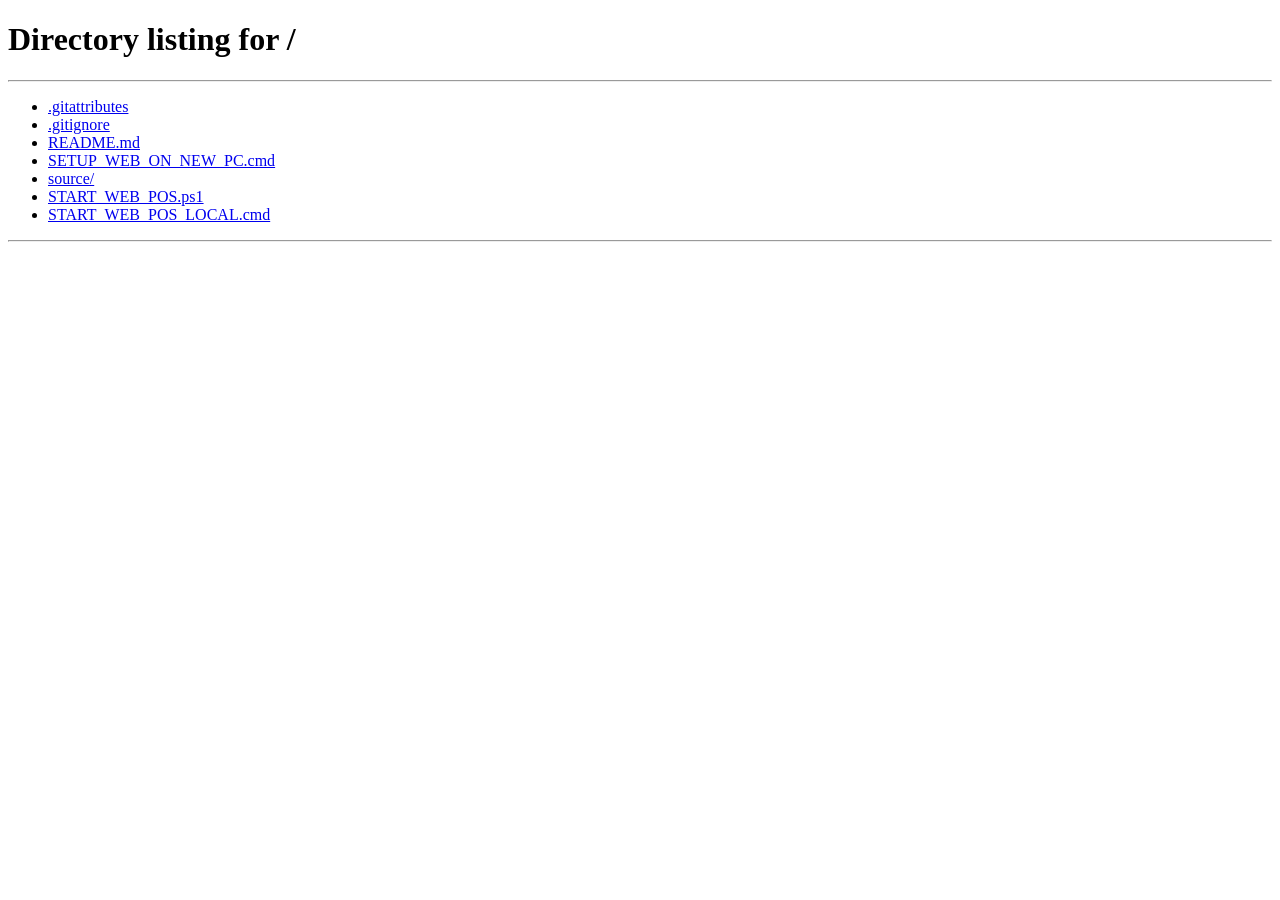
<file: source/web_prototype/index.html>
<!doctype html>
<html lang="en">
<head>
  <meta charset="UTF-8" />
  <meta name="viewport" content="width=device-width, initial-scale=1.0" />
  <meta name="theme-color" content="#152238" />
  <link rel="icon" href="data:," />
  <title>919 Restaurant POS</title>
  <link rel="stylesheet" href="styles.css?v=20260831-prod2" />
</head>
<body class="session-loading">
  <div class="live-banner">
    <span>LIVE DATABASE</span>
    <strong>Orders, payments, stock, cashflow, and receipts save together in pos.db</strong>
  </div>

  <main class="app-shell">
    <header class="topbar">
      <div class="brand-block">
        <div class="brand-mark">919</div>
        <div>
          <h1 id="posShopName">919 Restaurant</h1>
          <p data-i18n="pointOfSale">Point of Sale</p>
        </div>
      </div>

      <div class="shift-context">
        <button class="context-button" id="tableButton" type="button">
          <span class="context-icon">▦</span>
          <span>
            <small data-i18n="currentTable">Current table</small>
            <strong><span data-i18n="table">Table</span> <span id="activeTable">15</span></strong>
          </span>
        </button>
        <div class="business-date">
          <small data-i18n="businessDate">Business date</small>
          <strong id="businessDate">26 Aug 2026</strong>
        </div>
      </div>

      <div class="top-actions">
        <div class="workspace-mode-badge cashier" id="workspaceModeBadge"><span>C</span><b>CASHIER</b></div>
        <div class="online-pill"><span></span><b>ONLINE</b></div>
        <button class="utility-button cashier-shortcut cash-shortcut" data-tool-page="cash" type="button" aria-label="Open Cash Center"><span aria-hidden="true">RM</span><b>Cash</b></button>
        <button class="utility-button cashier-shortcut rent-shortcut" data-tool-page="rent" type="button" aria-label="Open Rent and Stalls"><span aria-hidden="true">▤</span><b>Rent</b></button>
        <button class="utility-button stock-shortcut" data-tool-page="stock" type="button">Stock</button>
        <button class="language-button" id="languageButton" type="button">中文</button>
        <button class="staff-button" id="ownerButton" type="button" aria-haspopup="true" aria-expanded="false" aria-controls="ownerDrawer">
          <span class="avatar" id="activeStaffAvatar">FU</span>
          <span><small id="activeStaffRole" data-i18n="cashier">Cashier</small><strong id="activeStaffName">Fu</strong></span>
          <span class="chevron">⌄</span>
        </button>
      </div>
    </header>

    <section class="table-home" id="tableHome">
      <div class="table-home-heading">
        <div>
          <span class="section-eyebrow" data-i18n="tableLayout">TABLE LAYOUT</span>
          <h2 data-i18n="selectTableStart">Select a table to start an order</h2>
          <p data-i18n="tableHomeHint">Free tables start a new order. Unpaid tables resume their existing bill.</p>
        </div>
        <div class="table-home-actions">
          <button class="refresh-table-button" id="refreshTablesButton" type="button">↻ <span data-i18n="refresh">Refresh</span></button>
          <button class="new-order-button" id="newOrderButton" type="button">＋ <span data-i18n="newOrder">New order</span></button>
        </div>
      </div>

      <div class="table-stat-grid">
        <article><span class="stat-icon available">✓</span><div><strong id="availableCount">7</strong><small data-i18n="available">Free</small></div></article>
        <article><span class="stat-icon unpaid">!</span><div><strong id="unpaidCount">5</strong><small data-i18n="unpaidOrders">Unpaid tables</small></div></article>
        <article><span class="stat-icon total" id="totalCurrencyIcon">RM</span><div><strong id="heldTotal">RM 115.40</strong><small data-i18n="unpaidTotal">Unpaid total</small></div></article>
      </div>

      <div class="table-home-content">
        <section class="floor-card">
          <div class="floor-card-header">
            <div><h3 data-i18n="mainDining">Main dining area</h3><p>Shop 1 · Ground floor</p></div>
            <div class="status-legend compact">
              <span><i class="free"></i><span data-i18n="available">Free</span></span>
              <span><i class="unpaid"></i><span data-i18n="unpaid">Unpaid</span></span>
            </div>
          </div>
          <div id="homeTableGrid" class="home-table-grid"></div>
        </section>

        <aside class="held-orders-card">
          <div class="held-card-header"><div><span class="section-eyebrow" data-i18n="needsAttention">NEEDS ATTENTION</span><h3 data-i18n="unpaidOrders">Unpaid tables</h3></div><span class="held-count" id="heldCount">5</span></div>
          <div id="heldOrderList" class="held-order-list"></div>
          <button class="view-held-button" id="viewHeldButton" type="button"><span data-i18n="viewHeldOrders">View all unpaid tables</span><b>→</b></button>
          <button class="rent-reminder" id="rentReminder" data-tool-page="rent" type="button" hidden><span>!</span><p><strong id="rentReminderTitle">Rent payment due</strong><small id="rentReminderDetail">Open the Rent tab to collect</small></p><b>→</b></button>
          <div class="shift-note"><span>i</span><p><strong data-i18n="businessDay">Business day</strong><small id="businessWindowLabel">06:00 today - 05:59 tomorrow</small></p></div>
        </aside>
      </div>
    </section>

    <section class="workspace hidden" id="posWorkspace">
      <aside class="category-panel">
        <div class="panel-title">
          <span data-i18n="categories">Categories</span>
          <small id="categoryCount">7</small>
        </div>
        <nav id="categoryList" class="category-list" aria-label="Product categories"></nav>
        <button class="main-tables-button" id="mainTablesButton" type="button">
          <span>▦</span>
          <span><strong data-i18n="mainTables">Main Tables</strong><small id="mainTableSummary">5 unpaid · 7 free</small></span>
        </button>
      </aside>

      <section class="product-area">
        <div class="product-toolbar">
          <label class="search-box">
            <span>⌕</span>
            <input id="productSearch" type="search" placeholder="Search products..." autocomplete="off" />
            <kbd>F2</kbd>
          </label>
          <div class="product-summary">
            <span class="live-dot"></span>
            <span data-i18n="liveStock">Live stock</span>
            <small id="refreshTime">updated just now</small>
          </div>
        </div>

        <div class="product-heading">
          <div>
            <h2 id="productTitle">All products</h2>
            <p id="productSubtitle">Tap a product to add it to the current order</p>
          </div>
          <button class="icon-button" id="refreshProducts" type="button" aria-label="Refresh products">↻</button>
        </div>

        <div id="productGrid" class="product-grid"></div>

        <footer class="table-strip">
          <div class="strip-heading">
            <span data-i18n="recentTables">Recent tables</span>
            <button id="viewAllTables" type="button" data-i18n="viewAll">View all</button>
          </div>
          <div id="recentTables" class="recent-tables"></div>
        </footer>
      </section>

      <aside class="order-panel">
        <div class="order-header">
          <div>
            <p data-i18n="currentOrder">CURRENT ORDER</p>
            <h2><span data-i18n="table">Table</span> <span id="orderTable">15</span></h2>
            <span id="orderSaveStatus" class="order-save-status saved" role="status" aria-live="polite">Saved</span>
          </div>
          <div class="order-number">
            <small data-i18n="order">Order</small>
            <strong id="orderNumber">#0048</strong>
          </div>
        </div>

        <div class="order-columns">
          <span data-i18n="item">Item</span>
          <span data-i18n="qty">Qty</span>
          <span data-i18n="amount">Amount</span>
        </div>

        <div id="cartList" class="cart-list"></div>

        <div class="order-note">
          <button id="addNoteButton" type="button"><span>＋</span><span id="orderNoteLabel" data-i18n="addOrderNote">Add order note</span></button>
        </div>

        <div class="totals-card">
          <div><span data-i18n="subtotal">Subtotal</span><strong id="subtotalValue">RM 0.00</strong></div>
          <div><span data-i18n="discount">Discount</span><button id="discountButton" type="button">Add</button></div>
          <div class="grand-total"><span data-i18n="total">TOTAL</span><strong id="totalValue">RM 0.00</strong></div>
        </div>

        <div class="checkout-actions">
          <div class="checkout-section-label" data-i18n="orderActions">ORDER ACTIONS</div>
          <div class="order-action-grid">
            <button class="secondary-action" id="clearButton" type="button">
              <span>×</span><b data-i18n="clear">Clear</b>
            </button>
            <button class="secondary-action hold-button" id="holdButton" type="button">
              <span>Ⅱ</span><b data-i18n="hold">Hold</b>
            </button>
            <button class="secondary-action print-bill-button" id="printBillButton" type="button">
              <span>▤</span><b data-i18n="printBill">Print bill</b><kbd>F3</kbd>
            </button>
          </div>
          <div class="checkout-section-label payment-label" data-i18n="takePayment">TAKE PAYMENT</div>
          <div class="payment-action-grid">
            <button class="payment-button cash-payment" data-payment="Cash" type="button">
              <span class="payment-method-icon" id="cashPaymentCurrency">RM</span><span><small data-i18n="payWith">PAY WITH</small><strong data-i18n="cash">CASH</strong></span><kbd>F1</kbd>
            </button>
            <button class="payment-button qr-payment" data-payment="QR" type="button">
              <span class="payment-method-icon">▦</span><span><small data-i18n="payWith">PAY WITH</small><strong>QR</strong></span>
              <kbd>F4</kbd>
            </button>
          </div>
        </div>
      </aside>
    </section>
  </main>

  <div class="drawer-backdrop" id="drawerBackdrop"></div>
  <aside class="owner-drawer" id="ownerDrawer" aria-hidden="true" aria-labelledby="workspaceDrawerTitle">
    <div class="drawer-header">
      <div>
        <small id="workspaceDrawerEyebrow">CASHIER WORKSPACE</small>
        <h2 id="workspaceDrawerTitle">Cashier tools</h2>
      </div>
      <button id="closeOwnerDrawer" type="button" aria-label="Close workspace menu">×</button>
    </div>
    <p class="drawer-copy" id="workspaceDrawerCopy">Open saved receipts and daily cashier tools without leaving the POS workflow.</p>
    <div class="owner-menu" id="workspaceMenu"></div>
    <div class="drawer-footer">
      <span><i></i><strong id="drawerSessionLabel">Signed in</strong></span>
      <button type="button" id="drawerLogout">Log out of this device</button>
    </div>
  </aside>

  <dialog id="tableDialog" class="app-dialog table-dialog">
    <div class="dialog-heading">
      <div><small>TABLE LAYOUT</small><h2>Select a table</h2></div>
      <button class="dialog-close" type="button" data-close-dialog>×</button>
    </div>
    <div id="tableGrid" class="table-grid"></div>
    <div class="status-legend">
      <span><i class="free"></i>Free</span>
      <span><i class="unpaid"></i>Unpaid</span>
    </div>
  </dialog>

  <dialog id="cashierPinDialog" class="app-dialog cashier-pin-dialog" aria-labelledby="cashierPinTitle">
    <button class="dialog-close floating" type="button" data-close-dialog aria-label="Close cashier PIN">×</button>
    <div class="pin-lock-icon">PIN</div>
    <small class="pin-eyebrow">PAYMENT IDENTIFICATION</small>
    <h2 id="cashierPinTitle">Who received this payment?</h2>
    <p class="pin-copy">Enter your short cashier PIN. The verified name will be saved with this sale.</p>

    <div class="pin-payment-summary">
      <span><small id="pinPaymentMethod">CASH PAYMENT</small><strong id="pinPaymentContext">Table 15 · Order #0048</strong></span>
      <b id="pinPaymentTotal">RM 0.00</b>
    </div>

    <label class="pin-input-label" for="staffPinInput">Cashier PIN</label>
    <input id="staffPinInput" class="staff-pin-input" type="password" inputmode="numeric" pattern="[0-9]*" maxlength="8" autocomplete="off" aria-describedby="staffPinError" />
    <p class="staff-pin-error" id="staffPinError" role="alert" aria-live="polite"></p>

    <div class="pin-keypad" aria-label="Numeric PIN keypad">
      <button type="button" data-pin-digit="1">1</button><button type="button" data-pin-digit="2">2</button><button type="button" data-pin-digit="3">3</button>
      <button type="button" data-pin-digit="4">4</button><button type="button" data-pin-digit="5">5</button><button type="button" data-pin-digit="6">6</button>
      <button type="button" data-pin-digit="7">7</button><button type="button" data-pin-digit="8">8</button><button type="button" data-pin-digit="9">9</button>
      <button class="pin-key-action" type="button" data-pin-action="clear">Clear</button><button type="button" data-pin-digit="0">0</button><button class="pin-key-action" type="button" data-pin-action="backspace" aria-label="Delete last digit">⌫</button>
    </div>

    <button class="verify-staff-pin" id="verifyStaffPin" type="button">Continue to payment</button>
    <p class="pin-verification-hint"><b>Staff verification</b><span>Use your own PIN. Your name will be saved with this payment.</span></p>
  </dialog>

  <dialog id="paymentDialog" class="app-dialog payment-dialog" aria-labelledby="paymentTitle">
    <button class="dialog-close floating" type="button" data-close-dialog aria-label="Close payment">×</button>
    <div class="payment-icon" id="paymentIcon">RM</div>
    <small id="paymentEyebrow">CASH PAYMENT</small>
    <h2 id="paymentTitle">Collect RM 0.00</h2>
    <p id="paymentCopy">Enter the amount received from the customer.</p>
    <div class="payment-cashier-row">
      <span class="payment-cashier-avatar" id="paymentCashierAvatar">FU</span>
      <span><small id="paymentStaffLabel">PAYMENT RECEIVED BY</small><strong id="paymentCashierName">Fu</strong></span>
      <b id="paymentCashierId">FU</b>
    </div>
    <label id="cashReceivedGroup" class="amount-field">
      <span>Cash received</span>
      <div><b id="cashReceivedCurrency">RM</b><input id="cashReceived" inputmode="decimal" value="20.00" /></div>
    </label>
    <div class="change-row" id="changeRow"><span>Change</span><strong id="changeValue">RM 0.00</strong></div>
    <div class="qr-confirm-panel" id="qrConfirmPanel" hidden>
      <span class="qr-confirm-mark">✓</span>
      <span><strong id="paymentNoAmountTitle">No amount entry needed</strong><small id="paymentNoAmountCopy">Verify the payment notification, then confirm below.</small></span>
    </div>
    <button class="confirm-payment" id="confirmPayment" type="button">Confirm payment</button>
    <p class="payment-safety" id="paymentSafety">Confirm only after payment has been received.</p>
  </dialog>

  <dialog id="orderNoteDialog" class="app-dialog form-dialog" aria-labelledby="orderNoteTitle">
    <div class="dialog-heading">
      <div><small>ORDER DETAILS</small><h2 id="orderNoteTitle">Order note</h2></div>
      <button class="dialog-close" type="button" data-close-dialog aria-label="Close order note">×</button>
    </div>
    <div class="form-dialog-body">
      <p>Add kitchen instructions or a customer reference. This note is saved with the unpaid order and final sale.</p>
      <label class="dialog-field" for="orderNoteInput"><span>Note</span><textarea id="orderNoteInput" maxlength="500" rows="5" placeholder="Example: less sugar, customer name Lim"></textarea></label>
      <div class="dialog-field-meta"><span id="orderNoteCount">0 / 500</span><button id="clearOrderNote" type="button">Clear note</button></div>
    </div>
    <div class="form-dialog-actions"><button type="button" data-close-dialog>Cancel</button><button id="saveOrderNote" class="primary" type="button">Save note</button></div>
  </dialog>

  <dialog id="discountDialog" class="app-dialog form-dialog" aria-labelledby="discountTitle">
    <div class="dialog-heading">
      <div><small>ORDER ADJUSTMENT</small><h2 id="discountTitle">Apply discount</h2></div>
      <button class="dialog-close" type="button" data-close-dialog aria-label="Close discount">×</button>
    </div>
    <div class="form-dialog-body">
      <p>Enter a fixed Ringgit discount. The total cannot go below RM 0.00.</p>
      <div class="discount-subtotal"><span>Current subtotal</span><strong id="discountSubtotal">RM 0.00</strong></div>
      <label class="dialog-field amount-dialog-field" for="discountInput"><span>Discount amount</span><div><b id="discountCurrency">RM</b><input id="discountInput" inputmode="decimal" value="0.00" autocomplete="off" /></div></label>
      <div class="discount-quick-buttons"><button type="button" data-discount-amount="0">No discount</button><button type="button" data-discount-amount="1">RM 1</button><button type="button" data-discount-amount="2">RM 2</button><button type="button" data-discount-amount="5">RM 5</button></div>
      <p class="dialog-error" id="discountError" role="alert" aria-live="polite"></p>
    </div>
    <div class="form-dialog-actions"><button type="button" data-close-dialog>Cancel</button><button id="saveDiscount" class="primary" type="button">Apply discount</button></div>
  </dialog>

  <dialog id="focDialog" class="app-dialog form-dialog" aria-labelledby="focTitle">
    <div class="dialog-heading">
      <div><small>ZERO-CHARGE REPLACEMENT</small><h2 id="focTitle">Add FOC replacement</h2></div>
      <button class="dialog-close" type="button" data-close-dialog aria-label="Close FOC replacement">×</button>
    </div>
    <div class="form-dialog-body">
      <p>The original item stays charged. This adds a separate RM 0.00 item, deducts replacement stock, and records the reason for Admin and Accounting.</p>
      <div class="foc-item-summary"><span>Replacement item</span><strong id="focItemName">Coconut</strong><small id="focNormalPrice">Normal price RM 0.00</small></div>
      <div class="foc-form-grid">
        <label class="dialog-field" for="focQuantity"><span>Replacement quantity</span><input id="focQuantity" type="number" min="1" max="99" step="1" value="1" inputmode="numeric" /></label>
        <label class="dialog-field" for="focReason"><span>Reason</span><select id="focReason">
          <option>Replacement — not fresh / spoiled</option>
          <option>Replacement — damaged / broken</option>
          <option>Replacement — wrong item served</option>
          <option>Service recovery / complimentary</option>
          <option>Other</option>
        </select></label>
      </div>
      <label class="dialog-field" for="focDetails"><span>Details (required for Other)</span><textarea id="focDetails" maxlength="180" rows="3" placeholder="Example: coconut tasted sour; replaced at customer request"></textarea></label>
      <p class="dialog-error" id="focError" role="alert" aria-live="polite"></p>
    </div>
    <div class="form-dialog-actions"><button type="button" data-close-dialog>Cancel</button><button id="saveFocReplacement" class="primary foc-primary" type="button">Add FOC replacement</button></div>
  </dialog>

  <dialog id="billDialog" class="app-dialog bill-dialog">
    <div class="dialog-heading bill-dialog-heading">
      <div><small>BEFORE PAYMENT</small><h2>Customer check bill</h2></div>
      <button class="dialog-close" type="button" data-close-dialog>×</button>
    </div>
    <div class="bill-preview-shell">
      <article class="print-receipt" id="printReceipt">
        <header class="receipt-header">
          <strong id="checkBillShopName">919 RESTAURANT</strong>
          <span>Customer check bill</span>
          <b>NOT PAID</b>
        </header>
        <div class="receipt-meta">
          <div><span id="receiptTable">Table 15</span><strong id="receiptOrder">Order #0048</strong></div>
          <time id="receiptDate"></time>
        </div>
        <div class="receipt-columns"><span>Item</span><span>Qty</span><span>Amount</span></div>
        <div id="receiptItems" class="receipt-items"></div>
        <div class="receipt-summary">
          <div><span>Subtotal</span><strong id="receiptSubtotal">RM 0.00</strong></div>
          <div><span>Discount</span><strong id="receiptDiscount">- RM 0.00</strong></div>
          <div class="receipt-total"><span>TOTAL</span><strong id="receiptTotal">RM 0.00</strong></div>
        </div>
        <footer class="receipt-footer">
          <strong>PLEASE CHECK YOUR ORDER</strong>
          <span>This is not a payment receipt</span>
        </footer>
      </article>
    </div>
    <div class="bill-dialog-actions">
      <button class="bill-back-button" type="button" data-close-dialog>Back to order</button>
      <button class="bill-print-confirm" id="confirmPrintBill" type="button"><span>▤</span> Print bill</button>
    </div>
    <p class="bill-payment-note">Printing this check bill does not complete payment or close the order.</p>
  </dialog>

  <dialog id="paidReceiptDialog" class="app-dialog bill-dialog paid-receipt-dialog" aria-labelledby="paidReceiptTitle">
    <div class="dialog-heading bill-dialog-heading">
      <div><small>PAYMENT COMPLETE</small><h2 id="paidReceiptTitle">Paid receipt</h2></div>
      <button class="dialog-close" type="button" data-close-dialog aria-label="Close paid receipt">×</button>
    </div>
    <div class="bill-preview-shell">
      <article class="print-receipt" id="paidPrintReceipt">
        <header class="receipt-header paid">
          <strong id="paidReceiptShopName">919 RESTAURANT</strong>
          <span id="paidReceiptKind">Payment receipt</span>
          <b id="paidReceiptStatus">PAID</b>
        </header>
        <div class="receipt-meta">
          <div><span id="paidReceiptTable">Table —</span><strong id="paidReceiptNumber">Receipt #—</strong></div>
          <time id="paidReceiptDate"></time>
          <div><span id="paidReceiptMethod">Payment —</span><strong id="paidReceiptCashier">Cashier —</strong></div>
        </div>
        <div class="receipt-columns"><span>Item</span><span>Qty</span><span>Amount</span></div>
        <div id="paidReceiptItems" class="receipt-items"></div>
        <div class="receipt-summary">
          <div><span>Subtotal</span><strong id="paidReceiptSubtotal">RM 0.00</strong></div>
          <div><span>Discount</span><strong id="paidReceiptDiscount">- RM 0.00</strong></div>
          <div class="receipt-total"><span>TOTAL</span><strong id="paidReceiptTotal">RM 0.00</strong></div>
          <div id="paidReceiptTenderRow"><span>Cash received</span><strong id="paidReceiptTender">RM 0.00</strong></div>
          <div id="paidReceiptChangeRow"><span>Change</span><strong id="paidReceiptChange">RM 0.00</strong></div>
        </div>
        <div class="paid-receipt-note" id="paidReceiptNote" hidden></div>
        <footer class="receipt-footer"><strong>THANK YOU</strong><span id="paidReceiptFooter">Keep this receipt for your records</span></footer>
      </article>
    </div>
    <div class="bill-dialog-actions"><button class="bill-back-button" type="button" data-close-dialog>Close</button><button class="bill-print-confirm" id="printPaidReceipt" type="button"><span>▤</span> Print receipt</button></div>
    <p class="bill-payment-note">This receipt is saved in payment history and can be reprinted later.</p>
  </dialog>

  <dialog id="variantDialog" class="app-dialog variant-dialog">
    <div class="dialog-heading">
      <div><small data-i18n="chooseOption">CHOOSE AN OPTION</small><h2 id="variantProductName">Tiger</h2></div>
      <button class="dialog-close" type="button" data-close-dialog>×</button>
    </div>
    <div class="variant-body">
      <p class="variant-instruction" data-i18n="variantHint">Select the size or packaging before adding this product.</p>
      <div id="variantOptions" class="variant-options"></div>
      <div class="variant-quantity-row">
        <div><small data-i18n="quantity">QUANTITY</small><strong data-i18n="howMany">How many?</strong></div>
        <div class="variant-stepper"><button id="variantMinus" type="button">−</button><b id="variantQuantity">1</b><button id="variantPlus" type="button">＋</button></div>
      </div>
      <div class="variant-footer">
        <div><small data-i18n="lineTotal">LINE TOTAL</small><strong id="variantTotal">RM 10.00</strong></div>
        <button id="addVariantButton" type="button"><span data-i18n="addToOrder">Add to order</span><b>→</b></button>
      </div>
    </div>
  </dialog>

  <dialog id="simpleDialog" class="app-dialog simple-dialog">
    <div class="dialog-heading">
      <div><small id="simpleDialogEyebrow">WORKSPACE</small><h2 id="simpleDialogTitle">Information</h2></div>
      <button class="dialog-close" type="button" data-close-dialog>×</button>
    </div>
    <div class="placeholder-module" id="simpleDialogBody">
      <div class="placeholder-icon">919</div>
      <h3>Workspace information</h3>
      <p>This function is not available in the current workspace.</p>
    </div>
  </dialog>

  <dialog id="cashierToolDialog" class="app-dialog cashier-tool-dialog" aria-labelledby="cashierToolTitle">
    <header class="cashier-tool-heading">
      <div class="cashier-tool-title">
        <span class="cashier-tool-mark" aria-hidden="true">919</span>
        <div><small>CASHIER WORKSPACE</small><h2 id="cashierToolTitle">Cash Center</h2><p>Work here without leaving the current order.</p></div>
      </div>
      <button class="dialog-close" type="button" data-close-dialog aria-label="Close cashier window">×</button>
    </header>
    <nav class="cashier-tool-tabs" aria-label="Cashier tools">
      <button type="button" data-cashier-tool-tab="cash"><span>RM</span><b>Cash</b></button>
      <button type="button" data-cashier-tool-tab="rent"><span>▤</span><b>Rent</b></button>
      <button type="button" data-cashier-tool-tab="stock"><span>□</span><b>Stock</b></button>
    </nav>
    <div class="cashier-tool-frame-shell">
      <div class="cashier-tool-loading" id="cashierToolLoading" role="status"><span></span><p>Opening cashier tool…</p></div>
      <iframe id="cashierToolFrame" title="Cashier tool" src="about:blank"></iframe>
    </div>
  </dialog>

  <div id="toast" class="toast" role="status" aria-live="polite"></div>

  <script src="auth.js?v=20260831-prod2"></script>
  <script src="app.js?v=20261111"></script>
</body>
</html>
</file>
<file: source/web_prototype/styles.css>
:root {
  --navy-950: #0c1628;
  --navy-900: #152238;
  --navy-800: #21324d;
  --navy-700: #314866;
  --slate-700: #3e5068;
  --slate-600: #5b6b80;
  --slate-500: #7a8798;
  --slate-300: #cbd3dd;
  --slate-200: #dfe4ea;
  --slate-100: #eef1f4;
  --surface: #ffffff;
  --canvas: #f3f1ed;
  --warm-100: #fff5df;
  --amber-500: #e9a23b;
  --amber-600: #d98a1c;
  --green-600: #1e8a5b;
  --green-100: #e5f5ed;
  --red-600: #ca3d46;
  --red-100: #fdecee;
  --blue-600: #316bc6;
  --blue-100: #eaf1fc;
  --purple-600: #7052aa;
  --shadow-sm: 0 1px 2px rgba(12, 22, 40, 0.06), 0 4px 14px rgba(12, 22, 40, 0.04);
  --shadow-lg: 0 22px 60px rgba(12, 22, 40, 0.22);
  --radius-sm: 9px;
  --radius-md: 14px;
  --radius-lg: 20px;
  font-family: Inter, "Segoe UI", "Microsoft YaHei", sans-serif;
  color: var(--navy-900);
  background: var(--canvas);
}

* { box-sizing: border-box; }
[hidden] { display: none !important; }

html, body { margin: 0; min-width: 0; min-height: 100%; }

body {
  background: var(--canvas);
  overflow: hidden;
  font-size: 14px;
}
.session-loading .app-shell, .session-loading .live-banner { visibility: hidden; }

button, input { font: inherit; }
button { cursor: pointer; }
button:disabled { cursor: not-allowed; opacity: .58; }
button:focus-visible, input:focus-visible { outline: 3px solid rgba(49,107,198,.3); outline-offset: 2px; }

.live-banner {
  height: 30px;
  display: flex;
  align-items: center;
  justify-content: center;
  gap: 10px;
  color: #6c4a0b;
  background: #fff0c8;
  border-bottom: 1px solid #efd18e;
  font-size: 11px;
  letter-spacing: 0.02em;
}

.live-banner span {
  padding: 3px 7px;
  color: white;
  background: #9a6713;
  border-radius: 4px;
  font-weight: 800;
  letter-spacing: 0.08em;
}

.app-shell { height: calc(100vh - 30px); height: calc(100dvh - 30px); display: flex; flex-direction: column; }

.topbar {
  min-height: 76px;
  display: flex;
  align-items: center;
  gap: 26px;
  padding: 0 22px;
  color: white;
  background: var(--navy-900);
  box-shadow: 0 3px 14px rgba(12, 22, 40, 0.22);
  position: relative;
  z-index: 5;
}

.brand-block { min-width: 235px; display: flex; align-items: center; gap: 12px; }
.brand-mark {
  width: 48px;
  height: 48px;
  display: grid;
  place-items: center;
  color: var(--navy-950);
  background: var(--amber-500);
  border-radius: 13px;
  font-size: 18px;
  font-weight: 900;
  letter-spacing: -0.04em;
}

.brand-block h1 { margin: 0; font-size: 18px; line-height: 1.2; }
.brand-block p { margin: 3px 0 0; color: #aebbd0; font-size: 11px; text-transform: uppercase; letter-spacing: 0.13em; }

.shift-context { display: flex; align-items: center; gap: 18px; }
.context-button {
  display: flex;
  align-items: center;
  gap: 10px;
  min-width: 155px;
  padding: 10px 12px;
  color: white;
  background: var(--navy-800);
  border: 1px solid #3a4c67;
  border-radius: 11px;
  text-align: left;
}
.context-button:hover { border-color: var(--amber-500); }
.context-icon { font-size: 24px; color: var(--amber-500); }
.context-button small, .business-date small, .staff-button small { display: block; color: #aebbd0; font-size: 10px; }
.context-button strong, .business-date strong, .staff-button strong { display: block; margin-top: 2px; font-size: 13px; }
.business-date { min-width: 100px; }

.top-actions { margin-left: auto; display: flex; align-items: center; gap: 8px; }
.workspace-mode-badge { min-height: 34px; display: flex; align-items: center; gap: 6px; padding: 4px 8px 4px 4px; border: 1px solid #40506a; border-radius: 9px; font-size: 7px; letter-spacing: .08em; }
.workspace-mode-badge span { width: 25px; height: 25px; display: grid; place-items: center; color: white; background: var(--green-600); border-radius: 7px; font-size: 8px; font-weight: 950; }
.workspace-mode-badge.order span { background: var(--purple-600); }
.workspace-mode-badge.admin span { color: var(--navy-950); background: var(--amber-500); }
.workspace-mode-badge b { white-space: nowrap; }
.online-pill {
  display: flex;
  align-items: center;
  gap: 6px;
  margin-right: 5px;
  color: #bcebd4;
  font-size: 10px;
  letter-spacing: 0.08em;
}
.online-pill span, .live-dot { width: 8px; height: 8px; background: #42c985; border-radius: 50%; box-shadow: 0 0 0 3px rgba(66, 201, 133, 0.15); }

.utility-button, .language-button {
  height: 38px;
  padding: 0 12px;
  color: #d9e0eb;
  background: transparent;
  border: 1px solid #3b4b64;
  border-radius: 9px;
  font-weight: 700;
}
.utility-button:hover, .language-button:hover { color: white; background: var(--navy-800); }
.cashier-shortcut { min-width: 68px; display: inline-flex; align-items: center; justify-content: center; gap: 6px; padding-inline: 9px; background: rgba(255,255,255,.035); }
.cashier-shortcut span { font-size: 9px; font-weight: 950; }
.cashier-shortcut b { font-size: 11px; }
.cash-shortcut span { color: #7de0ad; }
.rent-shortcut span { color: var(--amber-500); font-size: 13px; }
.cash-shortcut:hover { border-color: #4a9e79; background: rgba(30,138,91,.2); }
.rent-shortcut:hover { border-color: #b67e2d; background: rgba(233,162,59,.16); }
.language-button { color: var(--amber-500); }

.staff-button {
  min-width: 130px;
  display: flex;
  align-items: center;
  gap: 9px;
  padding: 6px 9px;
  color: white;
  background: transparent;
  border: 0;
  border-radius: 10px;
  text-align: left;
}
.staff-button:hover { background: var(--navy-800); }
.avatar { width: 34px; height: 34px; display: grid; place-items: center; color: #51360a; background: #f4c66f; border-radius: 50%; font-size: 11px; font-weight: 900; }
.chevron { margin-left: auto; color: #aebbd0; }

.workspace { min-height: 0; flex: 1; display: grid; grid-template-columns: 176px minmax(520px, 1fr) 392px; }
.hidden { display: none !important; }

.table-home {
  min-height: 0;
  flex: 1;
  display: flex;
  flex-direction: column;
  gap: 16px;
  padding: 24px 28px 28px;
  overflow-y: auto;
  background: var(--canvas);
}
.table-home > .table-home-heading,
.table-home > .table-stat-grid,
.table-home > .table-home-content { width: 100%; max-width: 1600px; margin-inline: auto; }
.table-home-heading { display: flex; align-items: end; justify-content: space-between; gap: 24px; }
.section-eyebrow { color: var(--amber-600); font-size: 9px; font-weight: 900; letter-spacing: .13em; }
.table-home-heading h2 { margin: 5px 0 4px; font-size: 26px; letter-spacing: -.025em; }
.table-home-heading p { margin: 0; color: var(--slate-500); font-size: 11px; }
.table-home-actions { display: flex; gap: 9px; }
.refresh-table-button, .new-order-button { min-height: 42px; padding: 0 15px; border-radius: 10px; font-weight: 800; }
.refresh-table-button { color: var(--slate-700); background: white; border: 1px solid var(--slate-200); }
.new-order-button { color: white; background: var(--navy-900); border: 1px solid var(--navy-900); }

.table-stat-grid { display: grid; grid-template-columns: repeat(3, 1fr); gap: 12px; }
.table-stat-grid article { min-height: 76px; display: flex; align-items: center; gap: 13px; padding: 13px 16px; background: white; border: 1px solid var(--slate-200); border-radius: 13px; box-shadow: var(--shadow-sm); }
.stat-icon { width: 42px; height: 42px; display: grid; place-items: center; border-radius: 11px; font-size: 12px; font-weight: 900; }
.stat-icon.available { color: var(--green-600); background: var(--green-100); }
.stat-icon.unpaid { color: #94620d; background: #fff0c8; }
.stat-icon.total { color: var(--purple-600); background: #f0ebfa; }
.table-stat-grid strong, .table-stat-grid small { display: block; }
.table-stat-grid strong { font-size: 19px; }
.table-stat-grid small { margin-top: 2px; color: var(--slate-500); font-size: 10px; }

.table-home-content { min-height: 0; flex: 0 0 auto; display: grid; grid-template-columns: minmax(650px, 1fr) 300px; align-items: stretch; gap: 16px; }
.floor-card, .held-orders-card { min-height: 0; background: white; border: 1px solid var(--slate-200); border-radius: 16px; box-shadow: var(--shadow-sm); }
.floor-card { display: flex; flex-direction: column; padding: 18px; }
.floor-card-header { display: flex; align-items: center; justify-content: space-between; margin-bottom: 14px; }
.floor-card-header h3, .held-card-header h3 { margin: 0; font-size: 15px; }
.floor-card-header p { margin: 3px 0 0; color: var(--slate-500); font-size: 9px; }
.status-legend.compact { padding: 0; }
.home-table-grid { min-height: 0; flex: 1; display: grid; grid-template-columns: repeat(auto-fill, minmax(142px, 1fr)); grid-auto-rows: 108px; align-content: start; gap: 10px; }
.home-table-card { position: relative; min-width:0; display: flex; flex-direction: column; justify-content: space-between; padding: 11px 12px; color: var(--navy-900); background: #f8f9fa; border: 1px solid var(--slate-200); border-radius: 12px; text-align: left; transition: transform 110ms ease, box-shadow 110ms ease; }
.home-table-card:hover { transform: translateY(-2px); box-shadow: 0 8px 20px rgba(12,22,40,.09); }
.home-table-card.free { background: #fbfcfd; }
.home-table-card.unpaid { background: #fff8e8; border-color: #edcf8f; }
.home-table-card.selected { border-color: var(--blue-600); box-shadow: 0 0 0 3px rgba(49,107,198,.16); }
.home-table-card-header { display: flex; align-items: start; justify-content: space-between; }
.home-table-number { width: 36px; height: 36px; display: grid; place-items: center; color: var(--navy-900); background: white; border: 1px solid var(--slate-200); border-radius: 9px; font-size: 15px; font-weight: 900; }
.home-table-card.unpaid .home-table-number { color: #754b05; background: #ffe7ad; border-color: #edcf8f; }
.home-table-card.selected .home-table-number { border-color: var(--blue-600); }
.home-status { padding: 4px 7px; color: var(--slate-600); background: white; border-radius: 6px; font-size: 9px; font-weight: 900; text-transform: uppercase; letter-spacing: .06em; }
.home-table-card.free .home-status { color: var(--green-600); background: var(--green-100); }
.home-table-card.unpaid .home-status { color: #8b5c0b; }
.home-table-detail strong, .home-table-detail small { display: block; }
.home-table-detail strong { font-size: 12px; }
.home-table-detail small { margin-top: 3px; color: var(--slate-500); font-size: 8px; white-space:nowrap; overflow:hidden; text-overflow:ellipsis; }
.table-open-arrow { position: absolute; right: 11px; bottom: 10px; color: var(--slate-500); font-size: 13px; }
.home-table-card.selected .table-open-arrow { color: var(--blue-600); font-weight: 900; }

.held-orders-card { display: flex; flex-direction: column; padding: 18px; }
.held-card-header { display: flex; align-items: center; justify-content: space-between; padding-bottom: 13px; border-bottom: 1px solid var(--slate-200); }
.held-card-header h3 { margin-top: 4px; }
.held-count { min-width: 27px; height: 27px; display: grid; place-items: center; color: #8b5c0b; background: #fff0c8; border-radius: 8px; font-size: 11px; font-weight: 900; }
.held-order-list { display: flex; flex-direction: column; gap: 9px; padding: 13px 0; }
.held-order-row { display: grid; grid-template-columns: 38px 1fr auto; align-items: center; gap: 9px; padding: 10px; background: #fffaf0; border: 1px solid #f0d69d; border-radius: 11px; text-align: left; }
.held-table-number { width: 38px; height: 38px; display: grid; place-items: center; color: #754b05; background: #ffe7ad; border-radius: 9px; font-weight: 900; }
.held-order-row strong, .held-order-row small { display: block; }
.held-order-row strong { font-size: 11px; }
.held-order-row small { margin-top: 3px; color: var(--slate-500); font-size: 8px; }
.held-order-total { color: var(--navy-900); font-size: 11px; font-weight: 900; }
.view-held-button { min-height: 40px; display: flex; align-items: center; justify-content: space-between; padding: 0 12px; color: var(--blue-600); background: var(--blue-100); border: 0; border-radius: 9px; font-size: 10px; font-weight: 800; }
.rent-reminder { width:100%;min-height:54px;display:grid;grid-template-columns:29px 1fr auto;align-items:center;gap:9px;margin-top:10px;padding:9px;color:#8f2f36;background:#fff0f0;border:1px solid #f2bdc0;border-radius:10px;text-align:left}.rent-reminder>span{width:29px;height:29px;display:grid;place-items:center;color:white;background:#ca3d46;border-radius:8px;font-weight:950}.rent-reminder p{margin:0}.rent-reminder strong,.rent-reminder small{display:block}.rent-reminder strong{font-size:9px}.rent-reminder small{margin-top:3px;color:#a34d53;font-size:8px;line-height:1.25}.rent-reminder>b{font-size:13px}
.shift-note { margin-top: auto; display: flex; align-items: center; gap: 9px; padding: 11px; background: #f6f7f9; border-radius: 10px; }
.shift-note > span { width: 25px; height: 25px; display: grid; place-items: center; color: var(--slate-600); background: white; border: 1px solid var(--slate-200); border-radius: 50%; font-size: 10px; font-weight: 900; }
.shift-note p { margin: 0; }
.shift-note strong, .shift-note small { display: block; }
.shift-note strong { font-size: 9px; }
.shift-note small { margin-top: 2px; color: var(--slate-500); font-size: 8px; }

.category-panel {
  display: flex;
  flex-direction: column;
  min-height: 0;
  padding: 18px 12px 13px;
  background: #ebe8e2;
  border-right: 1px solid #dad7d0;
}
.panel-title { display: flex; justify-content: space-between; align-items: center; padding: 0 8px 12px; color: var(--slate-600); font-size: 11px; font-weight: 800; text-transform: uppercase; letter-spacing: 0.1em; }
.panel-title small { min-width: 23px; padding: 3px 6px; color: var(--slate-600); background: #ddd9d1; border-radius: 8px; text-align: center; }
.category-list { display: flex; flex-direction: column; gap: 7px; overflow-y: auto; }
.category-button {
  min-height: 52px;
  display: grid;
  grid-template-columns: 35px 1fr auto;
  align-items: center;
  gap: 8px;
  padding: 7px 9px;
  color: var(--slate-700);
  background: rgba(255,255,255,0.56);
  border: 1px solid transparent;
  border-radius: 11px;
  text-align: left;
}
.category-button:hover { background: white; border-color: #d4d0c8; }
.category-button.active { color: white; background: var(--navy-800); box-shadow: var(--shadow-sm); }
.category-icon { width: 34px; height: 34px; display: grid; place-items: center; background: rgba(255,255,255,0.65); border-radius: 9px; font-size: 17px; }
.category-button.active .category-icon { color: var(--navy-900); background: var(--amber-500); }
.category-name { font-size: 13px; font-weight: 750; }
.category-count { color: var(--slate-500); font-size: 10px; }
.category-button.active .category-count { color: #bdc8d8; }

.main-tables-button {
  margin-top: auto;
  display: flex;
  align-items: center;
  gap: 10px;
  min-height: 65px;
  padding: 10px 12px;
  color: white;
  background: var(--navy-900);
  border: 0;
  border-radius: 13px;
  text-align: left;
}
.main-tables-button > span:first-child { font-size: 23px; color: var(--amber-500); }
.main-tables-button strong, .main-tables-button small { display: block; }
.main-tables-button small { margin-top: 3px; color: #aebbd0; font-size: 9px; }

.product-area { min-width: 0; min-height: 0; display: flex; flex-direction: column; padding: 16px 18px 0; background: var(--canvas); }
.product-toolbar { display: flex; align-items: center; justify-content: space-between; gap: 18px; }
.search-box {
  height: 43px;
  flex: 1;
  display: flex;
  align-items: center;
  gap: 9px;
  padding: 0 12px;
  background: white;
  border: 1px solid var(--slate-200);
  border-radius: 11px;
  box-shadow: var(--shadow-sm);
}
.search-box > span { color: var(--slate-500); font-size: 22px; transform: translateY(-1px); }
.search-box input { min-width: 0; flex: 1; border: 0; outline: 0; color: var(--navy-900); background: transparent; }
.search-box input::placeholder { color: #9aa5b3; }
kbd { padding: 3px 6px; color: var(--slate-600); background: var(--slate-100); border: 1px solid var(--slate-200); border-radius: 5px; font-size: 9px; font-family: inherit; }
.product-summary { display: flex; align-items: center; gap: 7px; color: var(--slate-700); font-size: 11px; font-weight: 700; }
.product-summary small { color: var(--slate-500); font-weight: 500; }
.product-heading { min-height: 66px; display: flex; align-items: center; justify-content: space-between; }
.product-heading h2 { margin: 0; font-size: 19px; }
.product-heading p { margin: 3px 0 0; color: var(--slate-500); font-size: 11px; }
.icon-button { width: 34px; height: 34px; color: var(--slate-700); background: white; border: 1px solid var(--slate-200); border-radius: 9px; font-size: 18px; }

.product-grid {
  min-height: 0;
  flex: 1;
  display: grid;
  grid-template-columns: repeat(4, minmax(135px, 1fr));
  grid-auto-rows: 146px;
  align-content: start;
  gap: 11px;
  overflow-y: auto;
  padding: 1px 3px 12px 1px;
}
.product-card {
  position: relative;
  height: 146px;
  min-height: 146px;
  display: flex;
  flex-direction: column;
  justify-content: space-between;
  padding: 11px 12px 12px;
  color: var(--navy-900);
  background: white;
  border: 1px solid var(--slate-200);
  border-top: 4px solid var(--category-color, var(--navy-700));
  border-radius: 13px;
  box-shadow: var(--shadow-sm);
  overflow:hidden;
  text-align: left;
  transition: transform 110ms ease, box-shadow 110ms ease;
}
.product-card:hover { transform: translateY(-2px); box-shadow: 0 8px 20px rgba(12,22,40,.1); }
.product-card:active { transform: scale(.985); }
.product-card.low { background: #fffbf2; }
.product-card.out { opacity: .58; cursor: not-allowed; background: #f2f3f5; }
.product-card-main{min-width:0;display:grid;grid-template-columns:52px minmax(0,1fr);align-items:center;gap:9px;padding-top:5px}.product-image{width:52px;height:52px;display:grid;place-items:center;overflow:hidden;color:var(--category-color,var(--navy-700));background:#f3f5f7;border:1px solid var(--slate-200);border-radius:10px}.product-image img{width:100%;height:100%;object-fit:cover}.product-image b{font-size:21px}.product-card h3 { margin: 0; min-width:0; display:-webkit-box; overflow:hidden; -webkit-box-orient:vertical; -webkit-line-clamp:3; font-size:13px; line-height:1.25; }
.product-meta { display: flex; align-items: end; justify-content: space-between; gap: 8px; }
.product-price { font-size: 15px; font-weight: 850; }
.stock-badge { padding: 4px 6px; color: var(--slate-600); background: var(--slate-100); border-radius: 6px; font-size: 9px; font-weight: 800; }
.stock-badge.low { color: #8a5b08; background: #fff0c8; }
.stock-badge.out { color: var(--red-600); background: var(--red-100); }
.variant-mark { position: absolute; top: 7px; right: 9px; padding:2px 4px; color: var(--slate-500); background:rgba(255,255,255,.9); border-radius:4px; font-size: 8px; font-weight:800; }

.table-strip { min-height: 86px; padding: 9px 0 11px; border-top: 1px solid #ddd9d2; }
.strip-heading { display: flex; align-items: center; justify-content: space-between; margin-bottom: 7px; color: var(--slate-600); font-size: 10px; font-weight: 800; text-transform: uppercase; letter-spacing: .08em; }
.strip-heading button { color: var(--blue-600); background: transparent; border: 0; font-size: 10px; font-weight: 800; text-transform: none; letter-spacing: 0; }
.recent-tables { display: grid; grid-template-columns: repeat(5, minmax(90px, 1fr)); gap: 8px; }
.recent-table { display: flex; align-items: center; justify-content: space-between; min-height: 45px; padding: 7px 10px; background: white; border: 1px solid var(--slate-200); border-radius: 10px; text-align: left; }
.recent-table strong { display: block; font-size: 12px; }
.recent-table small { display: block; margin-top: 2px; color: var(--slate-500); font-size: 9px; }
.recent-table .table-total { color: var(--navy-800); font-size: 11px; font-weight: 850; }
.recent-table.unpaid { background: #fff8e7; border-color: #efd18e; }

.order-panel { min-width: 0; min-height: 0; display: flex; flex-direction: column; background: white; border-left: 1px solid var(--slate-200); box-shadow: -5px 0 18px rgba(12,22,40,.04); }
.order-header { min-height: 78px; display: flex; align-items: center; justify-content: space-between; padding: 15px 18px; border-bottom: 1px solid var(--slate-200); }
.order-header p { margin: 0 0 5px; color: var(--slate-500); font-size: 10px; font-weight: 850; letter-spacing: .11em; }
.order-header h2 { margin: 0; font-size: 20px; }
.order-save-status { display: inline-flex; align-items: center; gap: 5px; margin-top: 5px; color: var(--slate-500); font-size: 8px; font-weight: 800; }
.order-save-status::before { content: ""; width: 6px; height: 6px; background: currentColor; border-radius: 50%; }
.order-save-status.saved { color: var(--green-600); }
.order-save-status.saving { color: var(--blue-600); }
.order-save-status.unsaved { color: #9a6713; }
.order-save-status.error { color: var(--red-600); }
.order-number { padding-left: 16px; border-left: 1px solid var(--slate-200); text-align: right; }
.order-number small { display: block; color: var(--slate-500); font-size: 9px; text-transform: uppercase; }
.order-number strong { display: block; margin-top: 4px; font-size: 14px; }
.order-columns { display: grid; grid-template-columns: 1fr 90px 74px; padding: 9px 18px; color: var(--slate-500); background: #f8f9fa; border-bottom: 1px solid var(--slate-200); font-size: 9px; font-weight: 850; text-transform: uppercase; letter-spacing: .08em; }
.order-columns span:nth-child(2), .order-columns span:nth-child(3) { text-align: center; }

.cart-list { min-height: 0; flex: 1; overflow-y: auto; }
.empty-cart { height: 100%; min-height: 190px; display: grid; place-items: center; color: var(--slate-500); text-align: center; }
.empty-cart span { display: block; margin-bottom: 8px; font-size: 35px; opacity: .45; }
.empty-cart p { margin: 0; font-size: 12px; }
.cart-row { display: grid; grid-template-columns: 1fr 90px 74px; align-items: center; min-height: 70px; padding: 9px 18px; border-bottom: 1px solid #edf0f3; }
.cart-row.foc-row { background: #fff8e7; box-shadow: inset 3px 0 #d98a20; }
.cart-item h3 { margin: 0; font-size: 13px; }
.cart-item p { margin: 4px 0 0; color: var(--slate-500); font-size: 10px; }
.cart-item .foc-reason { color: #8a5b10; line-height: 1.35; }
.foc-badge { display: inline-flex; margin-right: 5px; padding: 2px 5px; color: white; background: #b66b16; border-radius: 5px; font-size: 8px; font-weight: 900; vertical-align: 1px; }
.quantity-control { display: grid; grid-template-columns: 27px 30px 27px; align-items: center; justify-content: center; }
.quantity-control button { width: 27px; height: 27px; color: var(--navy-900); background: var(--slate-100); border: 1px solid var(--slate-200); font-size: 15px; font-weight: 800; }
.quantity-control button:first-child { border-radius: 7px 0 0 7px; }
.quantity-control button:last-child { border-radius: 0 7px 7px 0; }
.quantity-control b { height: 27px; display: grid; place-items: center; border-top: 1px solid var(--slate-200); border-bottom: 1px solid var(--slate-200); font-size: 11px; }
.cart-amount { text-align: right; font-size: 12px; font-weight: 850; }
.cart-line-actions { display: flex; flex-wrap: wrap; justify-content: flex-end; gap: 3px 6px; margin-top: 4px; }
.remove-item, .foc-item-action { padding: 0; background: transparent; border: 0; font-size: 9px; font-weight: 750; }
.remove-item { color: var(--red-600); }
.foc-item-action { color: #a45a14; }

.order-note { padding: 8px 18px; border-top: 1px solid var(--slate-200); }
.order-note button { padding: 0; color: var(--blue-600); background: transparent; border: 0; font-size: 11px; font-weight: 700; }
.order-note button span:first-child { display: inline-grid; place-items: center; width: 19px; height: 19px; margin-right: 5px; background: var(--blue-100); border-radius: 6px; }
.order-note button.has-note { max-width: 100%; display: flex; align-items: center; color: var(--navy-800); }
.order-note button.has-note #orderNoteLabel { min-width: 0; overflow: hidden; text-overflow: ellipsis; white-space: nowrap; }

.totals-card { padding: 13px 18px; background: #f7f8fa; border-top: 1px solid var(--slate-200); }
.totals-card > div { display: flex; align-items: center; justify-content: space-between; min-height: 25px; color: var(--slate-600); font-size: 11px; }
.totals-card button { padding: 2px 0; color: var(--blue-600); background: transparent; border: 0; font-size: 10px; font-weight: 800; }
.totals-card .grand-total { min-height: 44px; margin-top: 8px; padding-top: 9px; color: var(--navy-900); border-top: 1px dashed var(--slate-300); font-size: 13px; font-weight: 900; }
.grand-total strong { font-size: 24px; letter-spacing: -.02em; }

.checkout-actions { display: flex; flex-direction: column; gap: 7px; padding: 10px 14px 14px; background: white; border-top: 1px solid var(--slate-200); }
.checkout-section-label { color: var(--slate-500); font-size: 8px; font-weight: 900; letter-spacing: .12em; }
.checkout-section-label.payment-label { margin-top: 3px; }
.order-action-grid { display: grid; grid-template-columns: repeat(3, minmax(0, 1fr)); gap: 8px; }
.payment-action-grid { display: grid; grid-template-columns: repeat(2, minmax(0, 1fr)); gap: 8px; }
.secondary-action { position: relative; min-width: 0; min-height: 49px; display: flex; flex-direction: column; align-items: center; justify-content: center; gap: 2px; color: var(--slate-600); background: white; border: 1px solid var(--slate-200); border-radius: 10px; font-size: 10px; }
.secondary-action span { font-size: 18px; }
.secondary-action:hover { background: var(--slate-100); border-color: var(--slate-300); }
.hold-button { color: #865b0c; background: #fff9ea; border-color: #efd18e; }
.print-bill-button { color: var(--blue-600); background: var(--blue-100); border-color: #bfd2ee; }
.print-bill-button:hover { background: #deebfb; border-color: #9bbbe8; }
.print-bill-button kbd { position: absolute; top: 5px; right: 6px; color: var(--blue-600); background: white; border: 1px solid #bfd2ee; border-radius: 4px; font-size: 7px; }
.payment-button { position: relative; min-width: 0; min-height: 61px; display: grid; grid-template-columns: 35px 1fr; align-items: center; gap: 10px; padding: 9px 12px; color: white; border: 0; border-radius: 11px; text-align: left; transition: filter 120ms ease, transform 120ms ease; }
.payment-button:hover { filter: brightness(1.06); }
.payment-button:active { transform: translateY(1px); }
.payment-button small { display: block; opacity: .72; font-size: 8px; font-weight: 800; letter-spacing: .1em; }
.payment-button strong { display: block; margin-top: 3px; font-size: 17px; }
.payment-button kbd { position: absolute; top: 8px; right: 8px; color: #c9d4e3; background: rgba(255,255,255,.12); border-color: rgba(255,255,255,.15); }
.payment-method-icon { width: 35px; height: 35px; display: grid; place-items: center; background: rgba(255,255,255,.14); border-radius: 9px; font-size: 12px; font-weight: 900; }
.cash-payment { background: var(--green-600); }
.qr-payment { background: var(--blue-600); }

.drawer-backdrop { position: fixed; inset: 0; z-index: 15; visibility: hidden; background: rgba(12,22,40,.42); opacity: 0; transition: opacity 160ms ease; }
.drawer-backdrop.open { visibility: visible; opacity: 1; }
.owner-drawer { position: fixed; top: 0; right: 0; z-index: 16; width: min(390px, calc(100vw - 20px)); height: 100dvh; display: flex; flex-direction: column; padding: 22px; overflow-y: auto; background: white; box-shadow: var(--shadow-lg); transform: translateX(105%); transition: transform 200ms ease; }
.owner-drawer.open { transform: translateX(0); }
.drawer-header { display: flex; align-items: start; justify-content: space-between; }
.drawer-header small { color: var(--amber-600); font-size: 9px; font-weight: 900; letter-spacing: .12em; }
.drawer-header h2 { margin: 4px 0 0; font-size: 22px; }
.drawer-header button, .dialog-close { width: 34px; height: 34px; color: var(--slate-600); background: var(--slate-100); border: 0; border-radius: 9px; font-size: 22px; }
.drawer-copy { margin: 12px 0 18px; color: var(--slate-500); font-size: 11px; line-height: 1.55; }
.owner-menu { display: grid; grid-template-columns: 1fr 1fr; gap: 9px; }
.owner-menu button { min-height: 95px; display: grid; grid-template-columns: 34px 1fr; grid-template-rows: auto auto; gap: 3px 9px; align-items: center; padding: 12px; color: var(--navy-900); background: #f8f9fa; border: 1px solid var(--slate-200); border-radius: 12px; text-align: left; }
.owner-menu button:hover { border-color: #aeb9c7; background: white; box-shadow: var(--shadow-sm); }
.owner-menu button:focus-visible { outline: 3px solid rgba(49,107,198,.22); outline-offset: 1px; border-color: var(--blue-600); }
.owner-menu button > span { grid-row: 1 / 3; width: 34px; height: 34px; display: grid; place-items: center; color: var(--blue-600); background: var(--blue-100); border-radius: 9px; font-size: 15px; font-weight: 900; }
.owner-menu b { align-self: end; font-size: 12px; }
.owner-menu small { align-self: start; color: var(--slate-500); font-size: 9px; line-height: 1.25; }
.drawer-footer { margin-top: auto; padding-top: 15px; border-top: 1px solid var(--slate-200); }
.drawer-footer span { display: flex; align-items: center; gap: 7px; color: var(--slate-600); font-size: 10px; }
.drawer-footer span strong { font-weight: 750; }
.drawer-footer i { width: 7px; height: 7px; background: #42c985; border-radius: 50%; }
.drawer-footer button { width: 100%; margin-top: 11px; padding: 11px; color: var(--navy-800); background: var(--slate-100); border: 0; border-radius: 9px; font-weight: 800; }

.app-dialog { width: min(620px, calc(100vw - 40px)); padding: 0; color: var(--navy-900); background: white; border: 0; border-radius: var(--radius-lg); box-shadow: var(--shadow-lg); }
.app-dialog::backdrop { background: rgba(12,22,40,.55); backdrop-filter: blur(2px); }
.dialog-heading { display: flex; align-items: start; justify-content: space-between; padding: 20px 22px 14px; border-bottom: 1px solid var(--slate-200); }
.dialog-heading small { color: var(--amber-600); font-size: 9px; font-weight: 900; letter-spacing: .12em; }
.dialog-heading h2 { margin: 4px 0 0; font-size: 21px; }
.cashier-tool-dialog { width: min(1080px, calc(100vw - 48px)); max-width: none; height: min(760px, calc(100dvh - 48px)); max-height: none; overflow: hidden; }
.cashier-tool-dialog[open] { display: flex; flex-direction: column; }
.cashier-tool-heading { min-height: 72px; display: flex; align-items: center; justify-content: space-between; gap: 16px; padding: 12px 16px; background: white; border-bottom: 1px solid var(--slate-200); }
.cashier-tool-title { min-width: 0; display: flex; align-items: center; gap: 11px; }
.cashier-tool-mark { width: 42px; height: 42px; flex: 0 0 auto; display: grid; place-items: center; color: var(--navy-950); background: var(--amber-500); border-radius: 11px; font-size: 11px; font-weight: 950; }
.cashier-tool-title small { color: var(--amber-600); font-size: 8px; font-weight: 900; letter-spacing: .12em; }
.cashier-tool-title h2 { margin: 2px 0 0; font-size: 19px; }
.cashier-tool-title p { margin: 3px 0 0; color: var(--slate-500); font-size: 9px; }
.cashier-tool-tabs { min-height: 51px; display: flex; align-items: center; gap: 7px; padding: 7px 16px; background: #f8f9fa; border-bottom: 1px solid var(--slate-200); }
.cashier-tool-tabs button { min-width: 105px; min-height: 36px; display: flex; align-items: center; justify-content: center; gap: 7px; padding: 0 13px; color: var(--slate-600); background: transparent; border: 1px solid transparent; border-radius: 9px; font-size: 10px; }
.cashier-tool-tabs button span { font-size: 9px; font-weight: 950; }
.cashier-tool-tabs button b { font-size: 10px; }
.cashier-tool-tabs button:hover { color: var(--navy-900); background: white; border-color: var(--slate-200); }
.cashier-tool-tabs button.active { color: white; background: var(--navy-800); border-color: var(--navy-800); box-shadow: 0 2px 7px rgba(12,22,40,.16); }
.cashier-tool-frame-shell { position: relative; min-height: 0; flex: 1; background: #f3f1ed; }
.cashier-tool-frame-shell iframe { width: 100%; height: 100%; display: block; background: #f3f1ed; border: 0; }
.cashier-tool-loading { position: absolute; inset: 0; z-index: 2; display: grid; place-items: center; align-content: center; gap: 10px; color: var(--slate-500); background: #f3f1ed; }
.cashier-tool-loading span { width: 30px; height: 30px; border: 3px solid var(--slate-200); border-top-color: var(--blue-600); border-radius: 50%; animation: cashier-tool-spin .75s linear infinite; }
.cashier-tool-loading p { margin: 0; font-size: 10px; font-weight: 750; }
@keyframes cashier-tool-spin { to { transform: rotate(360deg); } }
.table-grid { max-height:65vh; display: grid; grid-template-columns: repeat(auto-fill,minmax(110px,1fr)); gap: 10px; padding: 20px 22px; overflow-y:auto; }
.table-card { min-height: 82px; padding: 12px; color: var(--navy-900); background: #f8f9fa; border: 1px solid var(--slate-200); border-radius: 12px; text-align: left; }
.table-card:hover { border-color: var(--blue-600); }
.table-card strong, .table-card small { display: block; }
.table-card strong { font-size: 16px; }
.table-card small { margin-top: 8px; color: var(--slate-500); font-size: 9px; }
.table-card.free { background: #fbfcfd; }
.table-card.unpaid { background: #fff6de; border-color: #efd18e; }
.table-card.selected { border-color: var(--blue-600); box-shadow: 0 0 0 3px rgba(49,107,198,.14); }
.status-legend { display: flex; gap: 18px; padding: 0 22px 20px; color: var(--slate-600); font-size: 10px; }
.status-legend span { display: flex; align-items: center; gap: 6px; }
.status-legend i { width: 9px; height: 9px; border-radius: 3px; }
.status-legend .free { background: #7ac5a3; }
.status-legend .unpaid { background: #e8b64f; }

.cashier-pin-dialog { width: 420px; max-height: calc(100dvh - 28px); padding: 24px 26px 20px; overflow-y: auto; text-align: center; }
.pin-lock-icon { width: 58px; height: 58px; display: grid; place-items: center; margin: 0 auto 11px; color: white; background: var(--navy-800); border-radius: 17px; font-size: 13px; font-weight: 900; letter-spacing: .08em; }
.pin-eyebrow { color: var(--amber-600); font-size: 9px; font-weight: 900; letter-spacing: .12em; }
.cashier-pin-dialog h2 { margin: 6px 0; font-size: 23px; }
.pin-copy { max-width: 330px; margin: 0 auto 14px; color: var(--slate-500); font-size: 10px; line-height: 1.45; }
.pin-payment-summary { min-height: 56px; display: flex; align-items: center; justify-content: space-between; gap: 12px; margin-bottom: 13px; padding: 10px 12px; background: var(--blue-100); border: 1px solid #c9d8ee; border-radius: 11px; text-align: left; }
.pin-payment-summary span small, .pin-payment-summary span strong { display: block; }
.pin-payment-summary span small { color: var(--blue-600); font-size: 8px; font-weight: 900; letter-spacing: .09em; }
.pin-payment-summary span strong { margin-top: 3px; font-size: 11px; }
.pin-payment-summary > b { flex: 0 0 auto; font-size: 15px; }
.pin-input-label { display: block; margin-bottom: 5px; color: var(--slate-600); font-size: 9px; font-weight: 850; text-align: left; }
.staff-pin-input { width: 100%; height: 46px; padding: 0 14px; color: var(--navy-900); background: #f8f9fa; border: 1px solid var(--slate-300); border-radius: 10px; font-size: 24px; font-weight: 900; letter-spacing: .45em; text-align: center; }
.staff-pin-input[aria-invalid="true"] { background: var(--red-100); border-color: var(--red-600); }
.staff-pin-error { min-height: 16px; margin: 4px 0 5px; color: var(--red-600); font-size: 9px; font-weight: 750; }
.pin-keypad { display: grid; grid-template-columns: repeat(3, 1fr); gap: 7px; }
.pin-keypad button { min-height: 42px; color: var(--navy-900); background: white; border: 1px solid var(--slate-200); border-radius: 9px; font-size: 16px; font-weight: 850; }
.pin-keypad button:hover { background: var(--slate-100); border-color: var(--slate-300); }
.pin-keypad .pin-key-action { color: var(--slate-600); background: var(--slate-100); font-size: 10px; }
.verify-staff-pin { width: 100%; min-height: 46px; margin-top: 11px; color: white; background: var(--navy-800); border: 0; border-radius: 10px; font-size: 11px; font-weight: 850; }
.pin-verification-hint { display: flex; justify-content: center; gap: 7px; margin: 10px 0 0; color: var(--slate-500); font-size: 8px; }
.pin-verification-hint b { color: var(--amber-600); }

.payment-dialog { width: 440px; padding: 28px; text-align: center; }
.dialog-close.floating { position: absolute; top: 16px; right: 16px; }
.payment-icon { width: 62px; height: 62px; display: grid; place-items: center; margin: 0 auto 13px; color: white; background: var(--green-600); border-radius: 18px; font-weight: 900; }
.payment-dialog > small { color: var(--slate-500); font-size: 9px; font-weight: 900; letter-spacing: .12em; }
.payment-dialog h2 { margin: 6px 0; font-size: 24px; }
.payment-dialog > p { margin: 0 auto 14px; color: var(--slate-500); font-size: 11px; }
.payment-cashier-row { min-height: 54px; display: grid; grid-template-columns: 34px 1fr auto; align-items: center; gap: 10px; margin-bottom: 15px; padding: 9px 11px; background: var(--slate-100); border: 1px solid var(--slate-200); border-radius: 10px; text-align: left; }
.payment-cashier-avatar { width: 34px; height: 34px; display: grid; place-items: center; color: var(--navy-900); background: var(--amber-500); border-radius: 50%; font-size: 10px; font-weight: 900; }
.payment-cashier-row span small, .payment-cashier-row span strong { display: block; }
.payment-cashier-row span small { color: var(--slate-500); font-size: 7px; font-weight: 900; letter-spacing: .08em; }
.payment-cashier-row span strong { margin-top: 3px; font-size: 11px; }
.payment-cashier-row > b { padding: 4px 7px; color: var(--slate-600); background: white; border: 1px solid var(--slate-200); border-radius: 6px; font-size: 8px; }
.amount-field { display: block; text-align: left; }
.amount-field > span { display: block; margin-bottom: 6px; color: var(--slate-600); font-size: 10px; font-weight: 800; }
.amount-field > div { height: 52px; display: flex; align-items: center; gap: 8px; padding: 0 13px; background: #f8f9fa; border: 1px solid var(--slate-200); border-radius: 11px; }
.amount-field b { color: var(--slate-600); }
.amount-field input { width: 100%; color: var(--navy-900); background: transparent; border: 0; outline: 0; font-size: 22px; font-weight: 850; text-align: right; }
.change-row { display: flex; justify-content: space-between; margin: 12px 0 18px; padding: 12px 13px; color: var(--green-600); background: var(--green-100); border-radius: 10px; font-size: 12px; font-weight: 800; }
.qr-confirm-panel { display: flex; align-items: center; gap: 12px; margin: 4px 0 18px; padding: 14px; color: #234e8f; background: var(--blue-100); border: 1px solid #bfd2ee; border-radius: 11px; text-align: left; }
.qr-confirm-mark { width: 34px; height: 34px; flex: 0 0 auto; display: grid; place-items: center; color: white; background: var(--blue-600); border-radius: 50%; font-weight: 900; }
.qr-confirm-panel strong, .qr-confirm-panel small { display: block; }
.qr-confirm-panel strong { font-size: 11px; }
.qr-confirm-panel small { margin-top: 3px; color: var(--slate-600); font-size: 9px; line-height: 1.4; }
.confirm-payment { width: 100%; min-height: 50px; color: white; background: var(--green-600); border: 0; border-radius: 11px; font-weight: 850; }
.payment-dialog.qr-mode .confirm-payment { background: var(--blue-600); }
.payment-dialog.foc-mode .confirm-payment { background: #b66b16; }
.payment-safety { margin: 11px 0 0 !important; font-size: 9px !important; }

.form-dialog { width: 480px; }
.form-dialog-body { padding: 20px 22px 8px; }
.form-dialog-body > p { margin: 0 0 15px; color: var(--slate-500); font-size: 11px; line-height: 1.55; }
.dialog-field { display: block; }
.dialog-field > span { display: block; margin-bottom: 7px; color: var(--slate-700); font-size: 10px; font-weight: 850; }
.dialog-field textarea, .dialog-field > input, .dialog-field > select { width: 100%; padding: 12px; color: var(--navy-900); background: #f8f9fa; border: 1px solid var(--slate-200); border-radius: 10px; font: inherit; line-height: 1.5; outline: 0; }
.dialog-field textarea { resize: vertical; min-height: 112px; }
.dialog-field textarea:focus, .dialog-field > input:focus, .dialog-field > select:focus { border-color: var(--blue-600); box-shadow: 0 0 0 3px rgba(49,107,198,.12); }
.dialog-field-meta { display: flex; justify-content: space-between; align-items: center; margin-top: 7px; color: var(--slate-500); font-size: 9px; }
.dialog-field-meta button { padding: 3px 0; color: var(--red-600); background: none; border: 0; font-size: 9px; font-weight: 800; }
.form-dialog-actions { display: grid; grid-template-columns: 1fr 1.25fr; gap: 9px; padding: 14px 22px 20px; }
.form-dialog-actions button { min-height: 43px; color: var(--slate-700); background: white; border: 1px solid var(--slate-200); border-radius: 10px; font-size: 11px; font-weight: 850; }
.form-dialog-actions button.primary { color: white; background: var(--navy-900); border-color: var(--navy-900); }
.form-dialog-actions button.foc-primary { background: #a45a14; border-color: #a45a14; }
.foc-item-summary { display: grid; grid-template-columns: 1fr auto; gap: 3px 10px; margin-bottom: 14px; padding: 11px 12px; background: #fff8e7; border: 1px solid #efd18e; border-radius: 9px; }
.foc-item-summary span { grid-column: 1 / -1; color: #8a5b10; font-size: 9px; font-weight: 850; text-transform: uppercase; }
.foc-item-summary strong { font-size: 13px; }
.foc-item-summary small { color: var(--slate-600); font-size: 9px; }
.foc-form-grid { display: grid; grid-template-columns: 140px 1fr; gap: 10px; margin-bottom: 12px; }
.discount-subtotal { display: flex; align-items: center; justify-content: space-between; margin-bottom: 14px; padding: 11px 12px; background: var(--slate-100); border-radius: 9px; font-size: 11px; }
.discount-subtotal strong { font-size: 15px; }
.amount-dialog-field > div { height: 52px; display: flex; align-items: center; gap: 8px; padding: 0 13px; background: #f8f9fa; border: 1px solid var(--slate-200); border-radius: 10px; }
.amount-dialog-field b { color: var(--slate-600); }
.amount-dialog-field input { min-width: 0; flex: 1; color: var(--navy-900); background: transparent; border: 0; outline: 0; font-size: 21px; font-weight: 850; text-align: right; }
.discount-quick-buttons { display: grid; grid-template-columns: repeat(4, 1fr); gap: 7px; margin-top: 10px; }
.discount-quick-buttons button { min-height: 34px; color: var(--slate-700); background: white; border: 1px solid var(--slate-200); border-radius: 8px; font-size: 9px; font-weight: 800; }
.discount-quick-buttons button:hover { color: var(--blue-600); border-color: #9db9e2; }
.dialog-error { min-height: 16px; margin: 8px 0 0 !important; color: var(--red-600) !important; font-size: 9px !important; font-weight: 750; }

.placeholder-module.sales-audit-module { padding: 18px 20px 20px; text-align: left; }
.audit-intro { display: flex; align-items: center; justify-content: space-between; gap: 12px; margin-bottom: 12px; }
.audit-intro span { color: var(--amber-600); font-size: 8px; font-weight: 900; letter-spacing: .1em; }
.audit-intro strong { font-size: 11px; }
.audit-list { display: grid; gap: 8px; }
.audit-row { min-height: 60px; display: grid; grid-template-columns: 46px 1fr auto; align-items: center; gap: 10px; padding: 10px; background: #f8f9fa; border: 1px solid var(--slate-200); border-radius: 10px; }
.audit-method { padding: 6px 4px; color: white; background: var(--green-600); border-radius: 7px; font-size: 8px; font-weight: 900; text-align: center; }
.audit-method.qr { background: var(--blue-600); }
.audit-row span strong, .audit-row span small { display: block; }
.audit-row span strong { font-size: 10px; }
.audit-row span small { margin-top: 4px; color: var(--slate-500); font-size: 8px; }
.audit-row > b { font-size: 11px; }
.saved-order-list { max-height: min(58vh, 520px); overflow-y: auto; padding-right: 2px; }
.saved-order-card { padding: 11px; background: #f8f9fa; border: 1px solid var(--slate-200); border-radius: 11px; }
.saved-order-card + .saved-order-card { margin-top: 8px; }
.saved-order-summary { min-height: 42px; display: grid; grid-template-columns: 46px minmax(0, 1fr) auto; align-items: center; gap: 10px; }
.saved-order-summary > span:nth-child(2) strong, .saved-order-summary > span:nth-child(2) small { display: block; }
.saved-order-summary > span:nth-child(2) strong { font-size: 10px; }
.saved-order-summary > span:nth-child(2) small { margin-top: 4px; color: var(--slate-500); font-size: 8px; line-height: 1.35; }
.saved-order-summary > b { font-size: 11px; white-space: nowrap; }
.saved-order-items { margin: 8px 0 0 56px; padding-top: 8px; color: var(--slate-600); border-top: 1px dashed var(--slate-300); font-size: 8px; line-height: 1.55; }
.saved-order-actions { display: flex; justify-content: flex-end; margin: 8px 0 0 56px; }
.saved-order-actions button { min-height: 30px; padding: 0 10px; color: var(--blue-600); background: var(--blue-100); border: 1px solid #cbdcf4; border-radius: 7px; font-size: 8px; font-weight: 850; }
.saved-order-note { margin-top: 12px !important; padding-top: 10px; border-top: 1px solid var(--slate-200); font-size: 9px !important; }
.unpaid-dialog-list { display: grid; gap: 8px; max-height: min(58vh, 520px); overflow-y: auto; }
.unpaid-dialog-list button { min-height: 58px; display: grid; grid-template-columns: 38px 1fr auto 18px; align-items: center; gap: 10px; padding: 9px 11px; color: var(--navy-900); background: var(--warm-100); border: 1px solid #edc879; border-radius: 10px; text-align: left; }
.unpaid-dialog-list button > span { width: 38px; height: 38px; display: grid; place-items: center; color: #684405; background: #f9d98c; border-radius: 9px; font-weight: 900; }
.unpaid-dialog-list button b small { display: block; margin-top: 3px; color: var(--slate-500); font-size: 8px; font-weight: 600; }
.unpaid-dialog-list button > strong { font-size: 11px; white-space: nowrap; }
.unpaid-dialog-list button > i { color: var(--blue-600); font-style: normal; }
.module-loading { min-height: 180px; display: grid; place-items: center; color: var(--slate-500); font-size: 11px; }

.bill-dialog { width: 500px; }
.bill-preview-shell { max-height: 55vh; overflow-y: auto; padding: 22px; background: #eef1f4; }
.print-receipt { width: 300px; margin: 0 auto; padding: 22px 18px; color: #111; background: white; box-shadow: 0 5px 18px rgba(12,22,40,.14); font-family: "Courier New", monospace; }
.receipt-header { padding-bottom: 13px; border-bottom: 1px dashed #555; text-align: center; }
.receipt-header strong, .receipt-header span, .receipt-header b { display: block; }
.receipt-header strong { font-size: 17px; letter-spacing: .04em; }
.receipt-header span { margin-top: 4px; font-size: 11px; }
.receipt-header b { width: max-content; margin: 10px auto 0; padding: 4px 9px; border: 2px solid #111; font-size: 11px; letter-spacing: .08em; }
.receipt-header.paid b { color: #0f6845; border-color: #0f6845; }
.receipt-header.paid.foc b { color: #a45a14; border-color: #a45a14; }
.receipt-item.foc { margin-inline: -4px; padding-inline: 4px; background: #fff8e7; border-radius: 4px; }
.receipt-item .foc-receipt-note { color: #8a5b10; }
.receipt-meta { padding: 11px 0; border-bottom: 1px dashed #555; font-size: 10px; line-height: 1.5; }
.receipt-meta div { display: flex; justify-content: space-between; }
.receipt-meta time { display: block; color: #333; }
.receipt-columns, .receipt-item { display: grid; grid-template-columns: 1fr 28px 78px; gap: 5px; }
.receipt-columns { padding: 9px 0 5px; border-bottom: 1px solid #bbb; font-size: 9px; font-weight: 700; text-transform: uppercase; }
.receipt-columns span:nth-child(2), .receipt-item > b { text-align: center; }
.receipt-columns span:last-child, .receipt-item > strong { text-align: right; }
.receipt-item { padding: 9px 0; border-bottom: 1px dotted #bbb; font-size: 10px; }
.receipt-item span strong, .receipt-item span small { display: block; }
.receipt-item span strong { line-height: 1.3; }
.receipt-item span small { margin-top: 3px; color: #555; font-size: 8px; }
.receipt-summary { padding: 9px 0; border-bottom: 1px dashed #555; }
.receipt-summary > div { display: flex; justify-content: space-between; padding: 3px 0; font-size: 10px; }
.receipt-summary .receipt-total { margin-top: 5px; padding-top: 8px; border-top: 1px solid #111; font-size: 15px; }
.receipt-footer { padding-top: 13px; text-align: center; }
.receipt-footer strong, .receipt-footer span { display: block; }
.receipt-footer strong { font-size: 10px; }
.receipt-footer span { margin-top: 4px; font-size: 9px; }
.paid-receipt-note { margin-top: 10px; padding: 8px; border: 1px dashed #777; font-size: 9px; line-height: 1.45; }
.bill-dialog-actions { display: grid; grid-template-columns: 1fr 1.2fr; gap: 10px; padding: 16px 22px 8px; }
.bill-dialog-actions button { min-height: 45px; border-radius: 10px; font-size: 11px; font-weight: 850; }
.bill-back-button { color: var(--slate-600); background: white; border: 1px solid var(--slate-200); }
.bill-print-confirm { color: white; background: var(--navy-800); border: 0; }
.bill-print-confirm span { margin-right: 6px; color: var(--amber-500); }
.bill-payment-note { margin: 0; padding: 0 22px 17px; color: var(--slate-500); font-size: 9px; text-align: center; }

.variant-dialog { width: 540px; }
.variant-body { padding: 20px 22px 22px; }
.variant-instruction { margin: 0 0 14px; color: var(--slate-500); font-size: 11px; }
.variant-options { display: grid; grid-template-columns: repeat(2, 1fr); gap: 9px; }
.variant-option { min-height: 72px; display: flex; align-items: center; justify-content: space-between; padding: 11px 13px; color: var(--navy-900); background: #f8f9fa; border: 1px solid var(--slate-200); border-radius: 11px; text-align: left; }
.variant-option:hover { border-color: #aeb9c7; }
.variant-option.selected { background: var(--blue-100); border: 2px solid var(--blue-600); padding: 10px 12px; }
.variant-option strong, .variant-option small { display: block; }
.variant-option strong { font-size: 12px; }
.variant-option small { margin-top: 3px; color: var(--slate-500); font-size: 9px; }
.variant-option b { font-size: 13px; }
.variant-check { width: 21px; height: 21px; display: none; place-items: center; margin-left: 9px; color: white; background: var(--blue-600); border-radius: 50%; font-size: 10px; }
.variant-option.selected .variant-check { display: grid; }
.variant-price-wrap { display: flex; align-items: center; }
.variant-quantity-row { display: flex; align-items: center; justify-content: space-between; margin-top: 17px; padding: 14px 0; border-top: 1px solid var(--slate-200); }
.variant-quantity-row small, .variant-quantity-row strong { display: block; }
.variant-quantity-row small { color: var(--slate-500); font-size: 8px; font-weight: 900; letter-spacing: .1em; }
.variant-quantity-row strong { margin-top: 3px; font-size: 12px; }
.variant-stepper { display: grid; grid-template-columns: 38px 44px 38px; height: 38px; }
.variant-stepper button { color: var(--navy-900); background: var(--slate-100); border: 1px solid var(--slate-200); font-size: 18px; }
.variant-stepper button:first-child { border-radius: 9px 0 0 9px; }
.variant-stepper button:last-child { border-radius: 0 9px 9px 0; }
.variant-stepper b { display: grid; place-items: center; border-top: 1px solid var(--slate-200); border-bottom: 1px solid var(--slate-200); font-size: 13px; }
.variant-footer { display: flex; align-items: center; justify-content: space-between; padding: 14px; background: var(--navy-900); border-radius: 12px; }
.variant-footer small, .variant-footer strong { display: block; }
.variant-footer small { color: #aebbd0; font-size: 8px; font-weight: 900; letter-spacing: .1em; }
.variant-footer strong { margin-top: 3px; color: white; font-size: 19px; }
.variant-footer button { min-width: 170px; min-height: 43px; display: flex; align-items: center; justify-content: space-between; padding: 0 14px; color: var(--navy-950); background: var(--amber-500); border: 0; border-radius: 9px; font-weight: 900; }

.simple-dialog { width: 520px; }
.placeholder-module { padding: 35px 35px 40px; text-align: center; }
.placeholder-icon { width: 64px; height: 64px; display: grid; place-items: center; margin: 0 auto; color: var(--navy-950); background: var(--amber-500); border-radius: 17px; font-weight: 900; }
.placeholder-module h3 { margin: 16px 0 7px; }
.placeholder-module p { margin: 0; color: var(--slate-500); line-height: 1.6; }

.toast { position: fixed; left: 50%; bottom: 26px; z-index: 30; min-width: 280px; max-width: 460px; padding: 13px 16px; color: white; background: var(--navy-950); border-radius: 11px; box-shadow: var(--shadow-lg); font-size: 12px; font-weight: 700; text-align: center; transform: translate(-50%, 120px); opacity: 0; transition: 180ms ease; }
.toast.show { transform: translate(-50%, 0); opacity: 1; }

@media (min-width: 1600px) {
  .workspace { grid-template-columns: 190px minmax(0, 1fr) 420px; }
  .product-grid { grid-template-columns: repeat(5, minmax(150px, 1fr)); }
  .table-home { padding-inline: 36px; }
}

@media (max-width: 1270px) {
  .workspace { grid-template-columns: 150px minmax(0, 1fr) 365px; }
  .topbar { gap: 14px; padding-inline: 15px; }
  .brand-block { min-width: 185px; }
  .business-date, .utility-button:not(.cashier-shortcut) { display: none; }
  .product-grid { grid-template-columns: repeat(3, minmax(120px, 1fr)); }
  .recent-tables { grid-template-columns: repeat(4, minmax(0, 1fr)); }
  .recent-table:nth-child(5) { display: none; }
  .table-home { padding: 18px; }
  .table-home-content { grid-template-columns: minmax(0, 1fr) 270px; }
}

@media (max-width: 1050px) {
  .workspace { grid-template-columns: 118px minmax(0, 1fr) 340px; }
  .brand-block { min-width: 170px; }
  .online-pill { display: none; }
  .workspace-mode-badge { padding-right: 4px; }
  .workspace-mode-badge b { display: block; font-size: 7px; letter-spacing: .04em; }
  .cashier-shortcut { min-width: 60px; padding-inline: 8px; }
  .category-panel { padding: 12px 8px 10px; }
  .panel-title { padding-inline: 5px; }
  .category-button { grid-template-columns: 31px 1fr; gap: 6px; padding-inline: 6px; }
  .category-count { display: none; }
  .category-icon { width: 31px; height: 31px; }
  .category-name { font-size: 11px; }
  .main-tables-button { padding: 10px 8px; }
  .product-area { padding-inline: 12px; }
  .product-toolbar { gap: 10px; }
  .product-summary small { display: none; }
  .table-home { padding: 16px; }
  .table-home-content { grid-template-columns: minmax(0, 1fr) 250px; gap: 12px; }
  .floor-card, .held-orders-card { padding: 14px; }
  .home-table-grid { gap: 10px; }
  .held-order-row { grid-template-columns: 34px 1fr auto; padding: 8px; }
  .held-table-number { width: 34px; height: 34px; }
}

@media (max-width: 900px) {
  .topbar { min-height: 70px; gap: 10px; padding-inline: 12px; }
  .brand-block { min-width: 165px; }
  .brand-mark { width: 42px; height: 42px; border-radius: 11px; font-size: 16px; }
  .brand-block h1 { font-size: 15px; }
  .brand-block p { font-size: 9px; }
  .context-button { min-width: 140px; padding: 8px 10px; }
  .staff-button { min-width: 96px; }

  .table-home-content { grid-template-columns: 1fr; }
  .home-table-grid { grid-template-columns: repeat(3, minmax(0, 1fr)); }
  .held-order-list { display: grid; grid-template-columns: repeat(2, minmax(0, 1fr)); }

  .workspace {
    grid-template-columns: minmax(0, 1fr) clamp(300px, 42vw, 330px);
    grid-template-rows: 70px minmax(0, 1fr);
  }
  .category-panel {
    grid-column: 1 / -1;
    grid-row: 1;
    min-width: 0;
    flex-direction: row;
    align-items: center;
    gap: 8px;
    padding: 8px 10px;
    border-right: 0;
    border-bottom: 1px solid #dad7d0;
  }
  .panel-title { display: none; }
  .category-list { min-width: 0; flex: 1; flex-direction: row; gap: 6px; overflow-x: auto; overflow-y: hidden; }
  .category-button { min-height: 52px; flex: 0 0 88px; grid-template-columns: 30px 1fr; padding: 6px; }
  .category-icon { width: 30px; height: 30px; }
  .main-tables-button { width: 116px; min-height: 52px; flex: 0 0 116px; margin: 0; padding: 8px; }
  .main-tables-button > span:first-child { font-size: 18px; }
  .main-tables-button strong { font-size: 11px; }
  .main-tables-button small { font-size: 8px; }
  .product-area { grid-column: 1; grid-row: 2; }
  .order-panel { grid-column: 2; grid-row: 2; }
  .product-summary { display: none; }
  .product-grid { grid-template-columns: repeat(2, minmax(130px, 1fr)); }
  .recent-tables { grid-template-columns: repeat(3, minmax(0, 1fr)); }
  .recent-table:nth-child(n+4) { display: none; }
}

@media (max-width: 700px) {
  .brand-block { min-width: auto; }
  .brand-block > div:last-child { display: none; }
  .online-pill, .staff-button small, .staff-button .chevron { display: none; }
  .staff-button { min-width: auto; padding-inline: 4px; }
  .context-button { min-width: 128px; }
  .language-button { padding-inline: 9px; }
  .cashier-shortcut { min-width: 50px; height: 36px; gap: 0; padding-inline: 7px; }
  .cashier-shortcut span { display: none; }

  .table-home-heading { align-items: flex-start; }
  .table-home-heading h2 { font-size: 22px; }
  .table-home-heading p { max-width: 360px; }
  .table-home-actions { flex-direction: column; }
  .refresh-table-button, .new-order-button { min-height: 36px; }
  .table-stat-grid { gap: 8px; }
  .table-stat-grid article { min-height: 66px; gap: 8px; padding: 10px; }
  .stat-icon { width: 34px; height: 34px; }
  .table-stat-grid strong { font-size: 16px; }
  .home-table-grid { grid-template-columns: repeat(2, minmax(0, 1fr)); }
  .held-order-list { grid-template-columns: 1fr; }

  .workspace { grid-template-columns: minmax(0, 1fr) minmax(285px, 44vw); }
  .category-button { flex-basis: 76px; grid-template-columns: 28px 1fr; }
  .category-icon { width: 28px; height: 28px; }
  .category-name { font-size: 10px; }
  .main-tables-button { width: 100px; flex-basis: 100px; }
  .product-grid { grid-template-columns: 1fr; }
  .recent-tables { grid-template-columns: repeat(2, minmax(0, 1fr)); }
  .recent-table:nth-child(n+3) { display: none; }
  .owner-drawer { width: min(370px, 100vw); padding: 18px; }
  .owner-menu { grid-template-columns: 1fr; }
  .owner-menu button { min-height: 72px; }
  .saved-order-summary { grid-template-columns: 42px minmax(0, 1fr) auto; gap: 8px; }
  .saved-order-items { margin-left: 50px; }
  .cashier-tool-dialog { width: calc(100vw - 16px); height: calc(100dvh - 16px); border-radius: 14px; }
  .cashier-tool-heading { min-height: 64px; padding: 9px 11px; }
  .cashier-tool-mark { width: 36px; height: 36px; border-radius: 9px; }
  .cashier-tool-title h2 { font-size: 16px; }
  .cashier-tool-title p { display: none; }
  .cashier-tool-tabs { min-height: 48px; padding: 6px 9px; }
  .cashier-tool-tabs button { min-width: 0; flex: 1; padding-inline: 7px; }
}

@media (max-width: 560px) {
  .topbar { gap: 6px; padding-inline: 8px; }
  .language-button { display: none; }
  .workspace-mode-badge { padding-right: 4px; }
  .workspace-mode-badge b { display: none; }
  .context-button { min-width: 104px; padding-inline: 8px; }
  .context-button small { display: none; }
  .context-icon { font-size: 19px; }
  .foc-form-grid { grid-template-columns: 1fr; }
}

@media (max-height: 800px) {
  .topbar { min-height: 66px; }
  .table-home { gap: 12px; padding-block: 14px; }
  .table-stat-grid article { min-height: 66px; padding-block: 10px; }
  .home-table-grid { grid-auto-rows: 108px; }
  .held-orders-card { padding: 14px; }
  .held-order-list { gap: 6px; padding-block: 8px; }
  .held-order-row { padding-block: 7px; }
  .shift-note { display: none; }
  .product-grid { grid-auto-rows: 146px; }
  .product-card { height:146px;min-height:146px; }
  .table-strip { min-height: 75px; }
  .recent-table { min-height: 39px; }
  .cart-row { min-height: 62px; }
  .checkout-actions { gap: 5px; padding-top: 7px; }
  .secondary-action { min-height: 44px; }
  .payment-button { min-height: 55px; }
  .cashier-pin-dialog { padding-block: 18px 14px; }
  .pin-lock-icon { width: 48px; height: 48px; margin-bottom: 7px; border-radius: 14px; }
  .cashier-pin-dialog h2 { font-size: 20px; }
  .pin-copy { margin-bottom: 10px; }
  .pin-payment-summary { min-height: 50px; margin-bottom: 9px; }
  .staff-pin-input { height: 42px; }
  .pin-keypad button { min-height: 36px; }
  .verify-staff-pin { min-height: 42px; margin-top: 8px; }
}

@media (prefers-reduced-motion: reduce) {
  *, *::before, *::after { scroll-behavior: auto !important; transition-duration: .01ms !important; animation-duration: .01ms !important; }
}

@media print {
  @page { size: 80mm auto; margin: 4mm; }
  html, body { min-width: 0; background: white; overflow: visible; }
  body * { visibility: hidden !important; }
  body:not(.printing-paid-receipt) #billDialog, body:not(.printing-paid-receipt) #billDialog .print-receipt, body:not(.printing-paid-receipt) #billDialog .print-receipt *,
  body.printing-paid-receipt #paidReceiptDialog, body.printing-paid-receipt #paidReceiptDialog .print-receipt, body.printing-paid-receipt #paidReceiptDialog .print-receipt * { visibility: visible !important; }
  body:not(.printing-paid-receipt) #billDialog, body.printing-paid-receipt #paidReceiptDialog { position: absolute; inset: 0 auto auto 0; display: block; width: 72mm; max-height: none; margin: 0; padding: 0; overflow: visible; border: 0; box-shadow: none; }
  #billDialog::backdrop, #paidReceiptDialog::backdrop, .bill-dialog-heading, .bill-dialog-actions, .bill-payment-note { display: none !important; }
  .bill-preview-shell { max-height: none; overflow: visible; padding: 0; background: white; }
  .print-receipt { width: 72mm; margin: 0; padding: 3mm; box-shadow: none; }
}
</file>
<file: source/web_prototype/admin.css>
:root{
  --navy-950:#0c1628;--navy-900:#152238;--navy-800:#21324d;--navy-700:#314866;
  --slate-700:#3e5068;--slate-600:#5b6b80;--slate-500:#7a8798;--slate-300:#cbd3dd;
  --slate-200:#dfe4ea;--slate-100:#eef1f4;--surface:#fff;--canvas:#f3f1ed;
  --amber:#e9a23b;--amber-dark:#d98a1c;--amber-soft:#fff5df;--green:#1e8a5b;--green-soft:#e5f5ed;
  --red:#ca3d46;--red-soft:#fdecee;--blue:#316bc6;--blue-soft:#eaf1fc;--purple:#7052aa;--purple-soft:#f1edfa;
  --shadow:0 1px 2px rgba(12,22,40,.05),0 5px 20px rgba(12,22,40,.06);
  font-family:Inter,"Segoe UI","Microsoft YaHei",sans-serif;color:var(--navy-900);background:var(--canvas)
}
*{box-sizing:border-box}[hidden]{display:none!important}html,body{height:100%;margin:0}body{overflow:hidden}button,input,select,textarea{font:inherit}button{cursor:pointer}button:focus-visible,input:focus-visible,select:focus-visible,textarea:focus-visible{outline:3px solid rgba(49,107,198,.27);outline-offset:2px}.session-loading .admin-app{visibility:hidden}
.admin-app{height:100vh;height:100dvh;display:grid;grid-template-columns:250px minmax(0,1fr)}
.admin-sidebar{min-height:0;display:flex;flex-direction:column;color:white;background:var(--navy-950);border-right:1px solid #26354c;z-index:20}
.admin-brand{height:78px;display:flex;align-items:center;gap:11px;padding:0 18px;border-bottom:1px solid rgba(255,255,255,.08)}.admin-brand>span{width:44px;height:44px;display:grid;place-items:center;color:var(--navy-950);background:var(--amber);border-radius:12px;font-weight:950}.admin-brand strong,.admin-brand small{display:block}.admin-brand strong{font-size:14px}.admin-brand small{margin-top:4px;color:#91a0b5;font-size:7px;letter-spacing:.16em}
.workspace-identity{display:flex;align-items:center;gap:10px;margin:12px 12px 5px;padding:11px;background:#1d2a40;border:1px solid #34445e;border-radius:11px}.workspace-identity>span{width:34px;height:34px;display:grid;place-items:center;color:var(--navy-950);background:var(--amber);border-radius:9px;font-weight:950}.workspace-identity small,.workspace-identity strong{display:block}.workspace-identity small{color:#8fa0b7;font-size:6px;font-weight:900;letter-spacing:.13em}.workspace-identity strong{margin-top:4px;font-size:10px}.workspace-identity.cashier-mode>span{color:white;background:var(--green)}
.admin-nav{min-height:0;flex:1;padding:5px 9px 12px;overflow-y:auto}.nav-section{display:block;margin:12px 9px 6px;color:#687991;font-size:7px;font-weight:900;letter-spacing:.16em}.admin-nav button{width:100%;min-height:48px;display:grid;grid-template-columns:31px 1fr;align-items:center;gap:8px;margin:3px 0;padding:6px 9px;color:#c4cedc;background:transparent;border:1px solid transparent;border-radius:9px;text-align:left}.admin-nav button:hover{background:#17243a}.admin-nav button.active{color:white;background:#21324d;border-color:#354762;box-shadow:inset 3px 0 var(--amber)}.admin-nav i{width:29px;height:29px;display:grid;place-items:center;color:#9ba9bb;background:#26364e;border-radius:8px;font-size:10px;font-style:normal;font-weight:900}.admin-nav button.active i{color:var(--navy-950);background:var(--amber)}.admin-nav b,.admin-nav small{display:block}.admin-nav b{font-size:10px}.admin-nav small{margin-top:3px;color:#8190a5;font-size:7px}.sidebar-footer{display:grid;grid-template-columns:1fr auto;gap:6px;padding:10px;border-top:1px solid rgba(255,255,255,.08)}.sidebar-footer button{min-height:38px;padding:0 11px;color:white;background:#26364e;border:1px solid #3c4d66;border-radius:8px;font-size:9px;font-weight:800}.sidebar-footer .quiet{color:#9daabd;background:transparent}
.admin-main{min-width:0;min-height:0;display:flex;flex-direction:column}.admin-topbar{min-height:88px;display:flex;align-items:center;gap:14px;padding:13px 24px;background:white;border-bottom:1px solid var(--slate-200);box-shadow:0 2px 12px rgba(12,22,40,.04);z-index:5}.page-heading{min-width:0;flex:1}.page-heading>span{color:var(--amber-dark);font-size:7px;font-weight:950;letter-spacing:.15em}.page-heading h1{margin:4px 0 3px;font-size:22px}.page-heading p{margin:0;color:var(--slate-500);font-size:9px}.admin-top-actions{display:flex;align-items:center;gap:9px}.top-date{padding-right:14px;border-right:1px solid var(--slate-200);text-align:right}.top-date small,.top-date strong{display:block}.top-date small{color:var(--slate-500);font-size:6px;font-weight:900;letter-spacing:.1em}.top-date strong{margin-top:4px;font-size:10px}.session-person{min-width:150px;display:grid;grid-template-columns:34px 1fr 15px;align-items:center;gap:8px;padding:7px;color:var(--navy-900);background:var(--slate-100);border:1px solid var(--slate-200);border-radius:10px;text-align:left}.session-person>span:first-child{width:34px;height:34px;display:grid;place-items:center;color:var(--navy-950);background:var(--amber);border-radius:50%;font-size:9px;font-weight:950}.session-person span small,.session-person span strong{display:block}.session-person span small{color:var(--amber-dark);font-size:6px;font-weight:950;letter-spacing:.1em}.session-person span strong{margin-top:3px;font-size:10px}.session-person>b{color:var(--slate-500)}.mobile-menu-button{display:none;width:38px;height:38px;background:var(--slate-100);border:1px solid var(--slate-200);border-radius:9px}
.admin-content{min-height:0;flex:1;padding:20px 24px 28px;overflow:auto}.page-loading{height:100%;display:grid;place-items:center;align-content:center;gap:12px;color:var(--slate-500)}.page-loading span{width:30px;height:30px;border:3px solid var(--slate-200);border-top-color:var(--blue);border-radius:50%;animation:spin .8s linear infinite}.page-loading p{margin:0;font-size:10px}@keyframes spin{to{transform:rotate(360deg)}}
.page-toolbar{display:flex;align-items:center;justify-content:space-between;gap:12px;margin-bottom:14px}.toolbar-copy h2{margin:0;font-size:16px}.toolbar-copy p{margin:4px 0 0;color:var(--slate-500);font-size:9px}.toolbar-actions{display:flex;align-items:center;gap:7px;flex-wrap:wrap}.button{min-height:38px;padding:0 13px;border-radius:8px;font-size:9px;font-weight:850}.button.primary{color:white;background:var(--navy-800);border:0}.button.blue{color:white;background:var(--blue);border:0}.button.green{color:white;background:var(--green);border:0}.button.amber{color:#5a3907;background:var(--amber-soft);border:1px solid #edc16d}.button.danger{color:white;background:var(--red);border:0}.button.secondary{color:var(--slate-700);background:white;border:1px solid var(--slate-200)}.button.small{min-height:29px;padding:0 8px;font-size:8px}.button:disabled{cursor:not-allowed;opacity:.5}
.filter-bar{display:flex;align-items:end;gap:8px;flex-wrap:wrap;margin-bottom:13px;padding:11px;background:white;border:1px solid var(--slate-200);border-radius:11px;box-shadow:var(--shadow)}.filter-field{display:grid;gap:4px}.filter-field span{color:var(--slate-500);font-size:7px;font-weight:900;letter-spacing:.08em}.filter-field input,.filter-field select{height:35px;padding:0 9px;color:var(--navy-900);background:#f8f9fa;border:1px solid var(--slate-200);border-radius:7px;font-size:9px}.filter-field.search{min-width:220px;flex:1}
.kpi-grid{display:grid;grid-template-columns:repeat(4,minmax(0,1fr));gap:10px;margin-bottom:13px}.kpi-card{min-height:100px;padding:14px;background:white;border:1px solid var(--slate-200);border-radius:12px;box-shadow:var(--shadow)}.kpi-card .kpi-head{display:flex;align-items:center;justify-content:space-between;gap:8px}.kpi-card .kpi-head span{color:var(--slate-500);font-size:8px;font-weight:850}.kpi-card .kpi-icon{width:29px;height:29px;display:grid;place-items:center;color:var(--tone,#316bc6);background:color-mix(in srgb,var(--tone,#316bc6) 12%,white);border-radius:8px;font-size:8px;font-weight:950}.kpi-card strong{display:block;margin-top:12px;font-size:19px}.kpi-card small{display:block;margin-top:4px;color:var(--slate-500);font-size:7px}.kpi-card.green{--tone:var(--green)}.kpi-card.red{--tone:var(--red)}.kpi-card.amber{--tone:var(--amber-dark)}.kpi-card.purple{--tone:var(--purple)}
.content-grid{display:grid;grid-template-columns:minmax(0,1.5fr) minmax(280px,.75fr);gap:12px}.content-card{min-width:0;background:white;border:1px solid var(--slate-200);border-radius:12px;box-shadow:var(--shadow);overflow:hidden}.card-header{min-height:52px;display:flex;align-items:center;justify-content:space-between;gap:10px;padding:11px 14px;border-bottom:1px solid var(--slate-200)}.card-header h3{margin:0;font-size:12px}.card-header p{margin:3px 0 0;color:var(--slate-500);font-size:7px}.card-header .card-actions{display:flex;gap:6px}.card-body{padding:14px}.card-body.flush{padding:0}
.data-table-wrap{width:100%;overflow:auto}.data-table{width:100%;border-collapse:collapse;font-size:8px}.data-table th{position:sticky;top:0;padding:9px 10px;color:var(--slate-500);background:#f8f9fa;border-bottom:1px solid var(--slate-200);font-size:7px;letter-spacing:.06em;text-align:left;white-space:nowrap}.data-table td{padding:9px 10px;border-bottom:1px solid #edf0f3;vertical-align:middle}.data-table tr:hover td{background:#fbfcfd}.data-table td.money{text-align:right;font-weight:850;white-space:nowrap}.data-table td.actions{text-align:right;white-space:nowrap}.cell-title strong,.cell-title small{display:block}.cell-title strong{font-size:9px}.cell-title small{margin-top:3px;color:var(--slate-500);font-size:7px}.empty-state{padding:36px 18px;color:var(--slate-500);font-size:9px;text-align:center}
.status-pill{display:inline-flex;align-items:center;gap:4px;padding:4px 7px;border-radius:999px;font-size:7px;font-weight:900;text-transform:uppercase}.status-pill.ok,.status-pill.paid,.status-pill.active{color:#146a46;background:var(--green-soft)}.status-pill.low,.status-pill.due,.status-pill.warning{color:#8b5a08;background:var(--amber-soft)}.status-pill.out,.status-pill.overdue,.status-pill.inactive,.status-pill.expense{color:#a52d35;background:var(--red-soft)}.status-pill.income,.status-pill.info{color:#285ca9;background:var(--blue-soft)}.status-pill.admin{color:#674794;background:var(--purple-soft)}
.module-grid{display:grid;grid-template-columns:repeat(3,minmax(0,1fr));gap:9px}.module-card{min-height:105px;padding:13px;color:var(--navy-900);background:white;border:1px solid var(--slate-200);border-radius:11px;text-align:left}.module-card:hover{border-color:#aeb9c7;box-shadow:0 5px 16px rgba(12,22,40,.07)}.module-card span{width:34px;height:34px;display:grid;place-items:center;color:var(--tone,var(--blue));background:color-mix(in srgb,var(--tone,var(--blue)) 12%,white);border-radius:9px;font-size:9px;font-weight:900}.module-card strong,.module-card small{display:block}.module-card strong{margin-top:12px;font-size:10px}.module-card small{margin-top:4px;color:var(--slate-500);font-size:7px;line-height:1.4}
.metric-list{display:grid;gap:8px}.metric-row{display:flex;align-items:center;justify-content:space-between;gap:12px;padding:9px 0;border-bottom:1px solid var(--slate-200)}.metric-row:last-child{border-bottom:0}.metric-row span strong,.metric-row span small{display:block}.metric-row span strong{font-size:9px}.metric-row span small{margin-top:3px;color:var(--slate-500);font-size:7px}.metric-row>b{font-size:11px}
.audit-list{display:grid}.audit-row{display:grid;grid-template-columns:34px 1fr auto;align-items:center;gap:9px;padding:9px 0;border-bottom:1px solid var(--slate-200)}.audit-row:last-child{border:0}.audit-row>span:first-child{width:31px;height:31px;display:grid;place-items:center;color:var(--blue);background:var(--blue-soft);border-radius:8px;font-size:8px;font-weight:900}.audit-row strong,.audit-row small{display:block}.audit-row strong{font-size:8px}.audit-row small{max-width:360px;margin-top:3px;color:var(--slate-500);font-size:7px;overflow:hidden;text-overflow:ellipsis;white-space:nowrap}.audit-row time{color:var(--slate-500);font-size:7px;white-space:nowrap}
.permission-banner{display:grid;grid-template-columns:42px 1fr;gap:11px;margin-bottom:13px;padding:13px;color:#5d4614;background:var(--amber-soft);border:1px solid #efd18e;border-radius:11px}.permission-banner>span{width:42px;height:42px;display:grid;place-items:center;color:white;background:var(--amber-dark);border-radius:10px;font-weight:950}.permission-banner strong,.permission-banner small{display:block}.permission-banner strong{font-size:10px}.permission-banner small{margin-top:4px;font-size:8px;line-height:1.5}
.module-tabs{display:flex;gap:5px;margin:0 0 13px;padding:5px;background:#e7eaee;border:1px solid var(--slate-200);border-radius:11px;overflow-x:auto}.module-tabs button{min-width:140px;min-height:38px;padding:0 14px;color:var(--slate-600);background:transparent;border:0;border-radius:8px;font-size:9px;font-weight:900;white-space:nowrap}.module-tabs button:hover{color:var(--navy-900);background:rgba(255,255,255,.65)}.module-tabs button.active{color:var(--navy-900);background:white;box-shadow:0 1px 5px rgba(12,22,40,.12)}
.cash-expected-banner{display:flex;align-items:center;justify-content:space-between;gap:20px;margin-bottom:13px;padding:18px 20px;color:white;background:linear-gradient(135deg,var(--navy-800),var(--navy-950));border-radius:12px;box-shadow:var(--shadow)}.cash-expected-banner small,.cash-expected-banner strong{display:block}.cash-expected-banner small{color:#aebcd0;font-size:7px;font-weight:900;letter-spacing:.1em}.cash-expected-banner strong{margin-top:5px;font-size:25px}.cash-expected-banner p{max-width:560px;margin:0;color:#c3cede;font-size:9px;line-height:1.5;text-align:right}.cash-primary-action{width:100%;margin-top:12px}.cash-action-grid{display:grid;grid-template-columns:1fr 1fr;gap:12px;margin-bottom:13px}.cash-entry-card{padding:19px;background:white;border:1px solid var(--slate-200);border-top:4px solid var(--tone);border-radius:12px;box-shadow:var(--shadow)}.cash-entry-card.expense{--tone:var(--red)}.cash-entry-card.income{--tone:var(--blue)}.cash-entry-card>span{color:var(--tone);font-size:7px;font-weight:950;letter-spacing:.12em}.cash-entry-card h3{margin:7px 0 5px;font-size:14px}.cash-entry-card p{min-height:34px;margin:0;color:var(--slate-500);font-size:8px;line-height:1.5}.cash-entry-card>strong{display:block;margin:15px 0 10px;font-size:18px}.cash-equation{display:grid;grid-template-columns:repeat(9,auto);align-items:center;justify-content:space-between;gap:8px;padding:13px;background:#f8f9fa;border:1px solid var(--slate-200);border-radius:10px}.cash-equation span small,.cash-equation span strong{display:block}.cash-equation span small{color:var(--slate-500);font-size:6px;font-weight:900}.cash-equation span strong{margin-top:5px;font-size:10px}.cash-equation>b{color:var(--slate-500)}.cash-equation .result{padding:9px;color:white;background:var(--navy-800);border-radius:8px}.cash-equation .result small{color:#c3cede}.cash-equation .result strong{font-size:13px}
.refund-item-list{display:grid;gap:7px}.refund-line{display:grid;grid-template-columns:minmax(0,1fr) auto auto;align-items:center;gap:10px;padding:10px;background:#f8f9fa;border:1px solid var(--slate-200);border-radius:8px}.refund-line>span strong,.refund-line>span small{display:block}.refund-line>span strong{font-size:9px}.refund-line>span small{margin-top:3px;color:var(--slate-500);font-size:7px}.refund-line>b,.refund-line>strong{font-size:9px}.refund-line.selectable{grid-template-columns:auto minmax(0,1fr) 68px 82px;cursor:pointer}.refund-line.selectable>input[type="number"]{width:68px;min-height:34px;padding:6px;background:white;border:1px solid var(--slate-200);border-radius:7px;text-align:center}.refund-line.selectable>input[type="checkbox"],.checkbox-field>input{width:18px;height:18px;accent-color:var(--blue)}.refund-total-preview{display:flex;align-items:center;justify-content:space-between;margin:10px 0 13px;padding:11px 13px;color:white;background:var(--navy-800);border-radius:9px}.refund-total-preview span{font-size:8px;font-weight:850}.refund-total-preview strong{font-size:15px}.checkbox-field{display:flex;align-items:center;gap:8px;min-height:40px;color:var(--slate-600);font-size:8px;font-weight:850}.checkbox-field.full{grid-column:1/-1}
.tenant-grid{display:grid;grid-template-columns:repeat(3,minmax(0,1fr));gap:9px}.tenant-card{padding:13px;background:white;border:1px solid var(--slate-200);border-radius:11px}.tenant-card.overdue{border-color:#edb7ba}.tenant-card.due{border-color:#efd18e}.tenant-head{display:flex;justify-content:space-between;gap:8px}.tenant-head span strong,.tenant-head span small{display:block}.tenant-head span strong{font-size:11px}.tenant-head span small{margin-top:3px;color:var(--slate-500);font-size:7px}.tenant-meta{display:grid;grid-template-columns:1fr 1fr;gap:8px;margin:12px 0}.tenant-meta span{padding:7px;background:#f8f9fa;border-radius:7px}.tenant-meta small,.tenant-meta strong{display:block}.tenant-meta small{color:var(--slate-500);font-size:6px;font-weight:900}.tenant-meta strong{margin-top:4px;font-size:8px}.tenant-actions{display:flex;gap:5px}
.form-grid{display:grid;grid-template-columns:repeat(2,minmax(0,1fr));gap:11px}.form-field{display:grid;gap:5px}.form-field.full{grid-column:1/-1}.form-field>span{color:var(--slate-600);font-size:8px;font-weight:850}.form-field input,.form-field select,.form-field textarea{width:100%;min-height:40px;padding:9px 10px;color:var(--navy-900);background:#f8f9fa;border:1px solid var(--slate-200);border-radius:8px;font-size:9px}.form-field textarea{min-height:72px;resize:vertical}.form-hint{margin:0;color:var(--slate-500);font-size:7px;line-height:1.5}.dialog-actions{display:flex;justify-content:flex-end;gap:7px;margin-top:16px;padding-top:13px;border-top:1px solid var(--slate-200)}
.item-table-cell{display:flex;align-items:center;gap:8px;min-width:150px}.item-table-photo{width:38px;height:38px;flex:0 0 38px;display:grid;place-items:center;overflow:hidden;color:var(--slate-500);background:#eef1f4;border:1px solid var(--slate-200);border-radius:8px;font-size:6px;font-weight:900}.item-table-photo img{width:100%;height:100%;object-fit:cover}.item-photo-upload{display:grid;grid-template-columns:112px minmax(0,1fr);align-items:center;gap:12px;padding:11px;background:#f8f9fa;border:1px solid var(--slate-200);border-radius:10px}.item-photo-preview{width:112px;height:90px;display:grid;place-items:center;overflow:hidden;color:var(--slate-500);background:white;border:1px dashed var(--slate-300);border-radius:9px;font-size:8px;font-weight:900}.item-photo-preview img{width:100%;height:100%;object-fit:cover}.item-photo-controls{display:grid;gap:8px}.item-photo-controls small{color:var(--slate-500);font-size:7px;line-height:1.45}.item-photo-controls input[type="file"]{padding:7px;background:white}.item-photo-controls .checkbox-field{min-height:24px}
.option-manager-intro,.correction-lock-banner{display:flex;align-items:center;gap:12px;margin-bottom:14px;padding:13px;background:var(--blue-soft);border:1px solid #cbdcf7;border-radius:11px}.option-manager-intro>span,.correction-lock-banner>span{min-width:52px;padding:10px 7px;color:white;background:var(--blue);border-radius:8px;font-size:7px;font-weight:950;letter-spacing:.08em;text-align:center}.option-manager-intro strong,.option-manager-intro small,.correction-lock-banner strong,.correction-lock-banner small{display:block}.option-manager-intro strong,.correction-lock-banner strong{font-size:10px}.option-manager-intro small,.correction-lock-banner small{margin-top:4px;color:var(--slate-600);font-size:8px;line-height:1.45}.option-manager-grid{display:grid;grid-template-columns:1fr 1fr;gap:12px}.option-manager-card{min-width:0;padding:13px;background:#f8f9fa;border:1px solid var(--slate-200);border-radius:11px}.option-manager-card>header{display:flex;align-items:flex-start;justify-content:space-between;gap:8px;margin-bottom:10px}.option-manager-card>header h3{margin:0;font-size:12px}.option-manager-card>header p{margin:4px 0 0;color:var(--slate-500);font-size:7px}.option-manager-card>header>span{min-width:25px;height:25px;display:grid;place-items:center;color:#285ca9;background:var(--blue-soft);border-radius:50%;font-size:8px;font-weight:900}.option-list{display:grid;gap:7px}.option-editor-row{display:grid;grid-template-columns:minmax(105px,1fr) 105px 90px auto;align-items:end;gap:7px;padding:9px;background:white;border:1px solid var(--slate-200);border-radius:9px}.option-editor-row.set-row{grid-template-columns:90px minmax(105px,1fr) 90px auto}.option-field{display:grid;gap:4px;min-width:0}.option-field>span{color:var(--slate-500);font-size:6px;font-weight:900;letter-spacing:.05em}.option-field input{width:100%;height:34px;padding:0 8px;color:var(--navy-900);background:#f8f9fa;border:1px solid var(--slate-200);border-radius:7px;font-size:8px}.option-final-price{align-self:center}.option-final-price small,.option-final-price b{display:block}.option-final-price small{color:var(--slate-500);font-size:6px;font-weight:900}.option-final-price b{margin-top:4px;font-size:9px}.option-row-actions{display:grid;gap:4px}.option-empty{padding:16px;color:var(--slate-500);background:white;border:1px dashed var(--slate-300);border-radius:9px;font-size:8px;line-height:1.45;text-align:center}.option-add-row{display:grid;grid-template-columns:minmax(110px,1fr) 100px auto;align-items:end;gap:7px;margin-top:9px;padding-top:9px;border-top:1px dashed var(--slate-300)}.option-manager-note{display:grid;grid-template-columns:auto 1fr;gap:10px;margin-top:12px;padding:11px 13px;color:#5d4614;background:var(--amber-soft);border:1px solid #efd18e;border-radius:9px;font-size:8px;line-height:1.45}.option-manager-note b{white-space:nowrap}
.correction-lock-banner{background:var(--amber-soft);border-color:#efd18e}.correction-lock-banner>span{background:var(--amber-dark)}.correction-workspace{display:grid;grid-template-columns:1fr 1fr;gap:12px}.correction-panel{min-width:0;padding:13px;background:#f8f9fa;border:1px solid var(--slate-200);border-top:4px solid var(--tone);border-radius:11px}.correction-panel.refund-side{--tone:var(--red)}.correction-panel.charge-side{--tone:var(--green)}.correction-panel>header{display:flex;align-items:flex-start;justify-content:space-between;gap:10px;margin-bottom:11px}.correction-panel>header span{color:var(--tone);font-size:6px;font-weight:950;letter-spacing:.1em}.correction-panel>header h3{margin:4px 0 0;font-size:12px}.correction-panel>header p{margin:4px 0 0;color:var(--slate-500);font-size:7px;line-height:1.4}.correction-panel>header>b{padding:7px 9px;color:var(--tone);background:white;border:1px solid var(--slate-200);border-radius:8px;font-size:10px;white-space:nowrap}.correction-refund-list{max-height:230px;overflow:auto}.correction-refund-list .refund-line.selectable{grid-template-columns:auto minmax(0,1fr) 58px 72px;padding:8px}.correction-refund-list .refund-line.selectable>input[type="number"]{width:58px}.correction-refund-list .refund-line.selectable>input[type="number"]:disabled{opacity:.45}.correction-stock-return{margin-top:8px}.correction-add-control{display:grid;grid-template-columns:minmax(0,1fr) 65px auto;align-items:end;gap:7px}.correction-add-control .form-field.compact{min-width:0}.correction-added-list{max-height:230px;display:grid;gap:7px;margin-top:9px;overflow:auto}.correction-added-line{display:grid;grid-template-columns:minmax(0,1fr) 55px 70px 28px;align-items:center;gap:7px;padding:8px;background:white;border:1px solid var(--slate-200);border-radius:8px}.correction-added-line span strong,.correction-added-line span small{display:block}.correction-added-line span strong{font-size:8px}.correction-added-line span small{margin-top:3px;color:var(--slate-500);font-size:7px}.correction-added-line input{width:55px;height:32px;padding:0 5px;background:#f8f9fa;border:1px solid var(--slate-200);border-radius:7px;text-align:center}.correction-added-line b{font-size:8px;text-align:right}.correction-added-line button{width:28px;height:28px;color:var(--red);background:var(--red-soft);border:0;border-radius:7px;font-size:15px}.correction-summary{display:grid;grid-template-columns:1fr auto 1fr minmax(160px,1fr);align-items:center;gap:12px;margin:13px 0;padding:13px;color:white;background:var(--navy-800);border-radius:11px}.correction-summary div small,.correction-summary div strong{display:block}.correction-summary div small{color:#aebcd0;font-size:6px;font-weight:900;letter-spacing:.06em}.correction-summary div strong{margin-top:4px;font-size:15px}.correction-summary i{color:#8291a5;font-size:8px;font-style:normal}.correction-summary>span{padding:9px;color:var(--navy-900);background:white;border-radius:8px;font-size:8px;font-weight:900;text-align:center}.correction-approval{display:grid;gap:11px}.correction-payment-fields[hidden]{display:none}.correction-audit-note{align-self:end;min-height:64px;padding:10px;color:#285ca9;background:var(--blue-soft);border-radius:9px}.correction-audit-note b,.correction-audit-note span{display:block}.correction-audit-note b{font-size:8px}.correction-audit-note span{margin-top:4px;font-size:7px;line-height:1.4}
.payroll-month-field input{height:38px}.payroll-compliance-banner{display:flex;align-items:flex-start;gap:11px;margin-bottom:13px;padding:12px 14px;color:#5d4614;background:var(--amber-soft);border:1px solid #efd18e;border-radius:10px}.payroll-compliance-banner>span{min-width:54px;padding:9px 7px;color:white;background:var(--amber-dark);border-radius:8px;font-size:7px;font-weight:950;letter-spacing:.08em;text-align:center}.payroll-compliance-banner strong,.payroll-compliance-banner small{display:block}.payroll-compliance-banner strong{font-size:9px}.payroll-compliance-banner small{margin-top:4px;font-size:7px;line-height:1.5}.payroll-compliance-banner.page-banner{margin-top:-2px}.payroll-compliance-banner.employee-check.ready{color:#145c3e;background:var(--green-soft);border-color:#acd9c5}.payroll-compliance-banner.employee-check.ready>span{background:var(--green)}.payroll-compliance-banner.employee-check.blocked{color:#852d34;background:var(--red-soft);border-color:#efb5ba}.payroll-compliance-banner.employee-check.blocked>span{background:var(--red)}.payroll-form-section{margin-bottom:12px;padding:13px;background:#f8f9fa;border:1px solid var(--slate-200);border-radius:11px}.payroll-form-section>header{display:grid;grid-template-columns:72px 1fr;gap:10px;margin-bottom:11px}.payroll-form-section>header>span{align-self:start;padding:7px;color:#285ca9;background:var(--blue-soft);border-radius:7px;font-size:6px;font-weight:950;letter-spacing:.08em;text-align:center}.payroll-form-section>header h3{margin:0;font-size:11px}.payroll-form-section>header p{margin:4px 0 0;color:var(--slate-500);font-size:7px;line-height:1.4}.payroll-form-grid{grid-template-columns:repeat(4,minmax(0,1fr));gap:9px}.payroll-form-grid.compact{grid-template-columns:repeat(2,minmax(0,1fr))}.payroll-form-grid.thirds{grid-template-columns:repeat(3,minmax(0,1fr))}.payroll-entry-columns{display:grid;grid-template-columns:1fr 1fr;gap:12px}.payroll-form-section.earnings{border-top:4px solid var(--green)}.payroll-form-section.earnings>header>span{color:#146a46;background:var(--green-soft)}.payroll-form-section.deductions{border-top:4px solid var(--red)}.payroll-form-section.deductions>header>span{color:#a52d35;background:var(--red-soft)}.payroll-form-section.employer{border-top:4px solid var(--purple)}.payroll-form-section.employer>header>span{color:#674794;background:var(--purple-soft)}.payroll-live-total{display:grid;grid-template-columns:1fr auto 1fr auto 1.2fr;align-items:center;gap:12px;padding:13px;color:white;background:var(--navy-800);border-radius:11px}.payroll-live-total div small,.payroll-live-total div strong{display:block}.payroll-live-total div small{color:#aebcd0;font-size:6px;font-weight:900;letter-spacing:.08em}.payroll-live-total div strong{margin-top:4px;font-size:15px}.payroll-live-total i{color:#7f90a8;font-style:normal}.payroll-live-total .net{padding:9px;color:var(--navy-900);background:white;border-radius:8px}.payroll-live-total .net small{color:var(--slate-500)}.payroll-live-total .net.negative{color:var(--red);background:var(--red-soft)}.payroll-payment-summary{margin-bottom:13px;padding:16px;color:white;background:linear-gradient(135deg,var(--green),#146a46);border-radius:11px}.payroll-payment-summary span,.payroll-payment-summary strong,.payroll-payment-summary small{display:block}.payroll-payment-summary span{font-size:6px;font-weight:950;letter-spacing:.1em}.payroll-payment-summary strong{margin-top:5px;font-size:24px}.payroll-payment-summary small{margin-top:4px;color:#d7f4e6;font-size:8px}
.salary-slip-sheet{position:relative;max-width:820px;margin:0 auto;padding:28px;color:#172238;background:white;border:1px solid var(--slate-200);border-radius:12px;overflow:hidden}.salary-slip-watermark{display:none;position:absolute;inset:42% auto auto 50%;z-index:0;color:rgba(180,37,48,.08);font-size:84px;font-weight:950;letter-spacing:.1em;transform:translate(-50%,-50%) rotate(-24deg);pointer-events:none}.salary-slip-sheet.draft .salary-slip-watermark,.salary-slip-sheet.void .salary-slip-watermark{display:block}.salary-slip-sheet>*:not(.salary-slip-watermark){position:relative;z-index:1}.salary-slip-header{display:flex;align-items:flex-start;justify-content:space-between;gap:24px;padding-bottom:18px;border-bottom:3px solid var(--navy-800)}.salary-employer{display:flex;align-items:flex-start;gap:12px}.salary-employer>span{width:48px;height:48px;display:grid;place-items:center;color:var(--navy-950);background:var(--amber);border-radius:12px;font-size:13px;font-weight:950}.salary-employer h2{margin:0;font-size:19px}.salary-employer p{max-width:430px;margin:5px 0;color:var(--slate-600);font-size:8px;line-height:1.45;white-space:pre-line}.salary-employer small{font-size:7px}.salary-slip-title{text-align:right}.salary-slip-title>small,.salary-slip-title>strong,.salary-slip-title>b{display:block}.salary-slip-title>small{color:var(--amber-dark);font-size:7px;font-weight:950;letter-spacing:.14em}.salary-slip-title>strong{margin:5px 0 7px;font-size:14px}.salary-slip-title .status-pill{display:inline-flex}.salary-slip-meta{display:grid;grid-template-columns:1.2fr 1fr 1fr;gap:12px;padding:16px 0}.salary-slip-meta>div,.salary-reference-grid>span,.salary-work-summary>span{padding:10px;background:#f7f8fa;border-radius:8px}.salary-slip-meta small,.salary-slip-meta strong,.salary-slip-meta span,.salary-reference-grid small,.salary-reference-grid b,.salary-work-summary small,.salary-work-summary b{display:block}.salary-slip-meta small,.salary-reference-grid small,.salary-work-summary small{color:var(--slate-500);font-size:6px;font-weight:900;letter-spacing:.07em}.salary-slip-meta strong{margin-top:5px;font-size:10px}.salary-slip-meta span{margin-top:4px;color:var(--slate-600);font-size:7px}.salary-reference-grid{display:grid;grid-template-columns:repeat(4,1fr);gap:8px}.salary-reference-grid b,.salary-work-summary b{margin-top:5px;font-size:8px;overflow-wrap:anywhere}.salary-work-summary{display:grid;grid-template-columns:repeat(4,1fr);gap:8px;margin-top:8px}.salary-money-columns{display:grid;grid-template-columns:1fr 1fr;gap:14px;margin-top:16px}.salary-money-columns>section{overflow:hidden;border:1px solid var(--slate-200);border-radius:9px}.salary-money-columns section>header{display:flex;align-items:center;justify-content:space-between;padding:10px 12px;color:white;background:var(--navy-800)}.salary-money-columns section>header h3{margin:0;font-size:10px}.salary-money-columns section>header span{font-size:9px;font-weight:900}.salary-money-columns section>div{display:flex;justify-content:space-between;gap:12px;padding:8px 11px;border-bottom:1px solid #edf0f3;font-size:8px}.salary-money-columns section>div:last-child{border:0}.salary-net-banner{display:grid;grid-template-columns:1fr auto 1fr auto 1.2fr;align-items:center;gap:12px;margin-top:15px;padding:13px;color:white;background:var(--navy-800);border-radius:9px}.salary-net-banner span small,.salary-net-banner span b{display:block}.salary-net-banner span small{color:#afbdd0;font-size:6px;font-weight:900}.salary-net-banner span b{margin-top:4px;font-size:13px}.salary-net-banner i{color:#7f90a8;font-style:normal}.salary-net-banner .net{padding:9px;color:var(--navy-900);background:white;border-radius:7px}.salary-net-banner .net small{color:var(--slate-500)}.salary-net-banner .net b{font-size:17px}.salary-employer-contributions{display:grid;grid-template-columns:1.4fr repeat(3,1fr);align-items:center;gap:8px;margin-top:12px;padding:11px;background:var(--purple-soft);border-radius:9px}.salary-employer-contributions h3{margin:0;font-size:9px}.salary-employer-contributions p{margin:3px 0 0;color:var(--slate-600);font-size:6px}.salary-employer-contributions span{padding:7px;background:white;border-radius:7px}.salary-employer-contributions span small,.salary-employer-contributions span b{display:block}.salary-employer-contributions span small{color:var(--slate-500);font-size:6px}.salary-employer-contributions span b{margin-top:4px;font-size:8px}.salary-notes{margin-top:12px;padding:10px;background:var(--amber-soft);border-radius:8px}.salary-notes small{font-size:6px;font-weight:900}.salary-notes p{margin:4px 0 0;font-size:7px;line-height:1.45}.salary-slip-footer{display:grid;grid-template-columns:1fr 1fr 1fr;align-items:end;gap:20px;margin-top:26px}.salary-slip-footer>div>small,.salary-slip-footer>div>strong,.salary-slip-footer>div>span{display:block}.salary-slip-footer>div>small{color:var(--slate-500);font-size:6px}.salary-slip-footer>div>strong{margin-top:4px;font-size:9px}.salary-slip-footer>div>span{margin-top:3px;font-size:7px}.salary-slip-footer .signature span{height:25px;border-bottom:1px solid var(--slate-500)}.salary-slip-footer .signature small{margin-top:5px;text-align:center}.salary-void-reason{margin-top:12px;padding:8px;color:#a52d35;background:var(--red-soft);border:1px solid #edb7ba;border-radius:7px;font-size:7px;font-weight:850}.salary-preview-notice{display:grid;grid-template-columns:auto 1fr;gap:10px;max-width:820px;margin:12px auto 0;padding:11px 13px;color:#285ca9;background:var(--blue-soft);border-radius:9px;font-size:8px}.salary-preview-notice b{white-space:nowrap}.salary-preview-notice span{line-height:1.45}
.admin-dialog{width:min(620px,calc(100vw - 30px));max-height:calc(100dvh - 30px);padding:0;color:var(--navy-900);background:white;border:0;border-radius:16px;box-shadow:0 24px 70px rgba(12,22,40,.28)}.admin-dialog::backdrop{background:rgba(12,22,40,.58);backdrop-filter:blur(2px)}.admin-dialog>header{display:flex;align-items:center;justify-content:space-between;padding:16px 18px;border-bottom:1px solid var(--slate-200)}.admin-dialog>header small{color:var(--amber-dark);font-size:7px;font-weight:900;letter-spacing:.12em}.admin-dialog>header h2{margin:4px 0 0;font-size:17px}.admin-dialog>header button{width:34px;height:34px;color:var(--slate-600);background:var(--slate-100);border:0;border-radius:9px;font-size:18px}.admin-dialog-body{max-height:calc(100dvh - 100px);padding:18px;overflow-y:auto}
.admin-dialog.wide{width:min(980px,calc(100vw - 30px))}
.admin-toast{position:fixed;left:50%;bottom:24px;z-index:50;min-width:280px;max-width:520px;padding:12px 15px;color:white;background:var(--navy-950);border-radius:10px;box-shadow:0 16px 40px rgba(12,22,40,.3);font-size:9px;font-weight:800;text-align:center;transform:translate(-50%,100px);opacity:0;transition:.18s}.admin-toast.show{transform:translate(-50%,0);opacity:1}.admin-toast.error{background:var(--red)}
.sidebar-backdrop{display:none;position:fixed;inset:0;z-index:15;background:rgba(12,22,40,.45)}
@media(max-width:1180px){.admin-app{grid-template-columns:220px minmax(0,1fr)}.admin-sidebar{font-size:12px}.admin-content{padding:16px}.kpi-grid{grid-template-columns:repeat(2,minmax(0,1fr))}.tenant-grid{grid-template-columns:repeat(2,minmax(0,1fr))}.module-grid{grid-template-columns:repeat(2,minmax(0,1fr))}}
@media(max-width:880px){.admin-app{grid-template-columns:1fr}.admin-sidebar{width:250px;position:fixed;inset:0 auto 0 0;transform:translateX(-102%);transition:.2s}.admin-sidebar.open{transform:translateX(0)}.sidebar-backdrop.open{display:block}.mobile-menu-button{display:block}.admin-topbar{min-height:78px;padding:10px 14px}.page-heading p{display:none}.admin-content{padding:13px}.content-grid{grid-template-columns:1fr}.tenant-grid{grid-template-columns:repeat(2,minmax(0,1fr))}.cash-equation{grid-template-columns:1fr auto 1fr auto 1fr}.cash-equation .result{grid-column:1/-1}.cash-equation>b:nth-of-type(4){display:none}}
@media(max-width:620px){.top-date{display:none}.session-person{min-width:auto;grid-template-columns:34px}.session-person>span:nth-child(2),.session-person>b{display:none}.page-heading h1{font-size:17px}.kpi-grid{grid-template-columns:1fr 1fr;gap:7px}.kpi-card{min-height:88px;padding:11px}.kpi-card strong{font-size:15px}.tenant-grid,.module-grid,.cash-action-grid{grid-template-columns:1fr}.form-grid{grid-template-columns:1fr}.form-field.full{grid-column:1}.filter-field.search{min-width:100%}.page-toolbar{align-items:flex-start;flex-direction:column}.toolbar-actions{width:100%}.cash-expected-banner{align-items:flex-start;flex-direction:column}.cash-expected-banner p{text-align:left}.module-tabs button{min-width:125px}}
@media(max-width:820px){.option-manager-grid,.correction-workspace,.payroll-entry-columns{grid-template-columns:1fr}.option-editor-row,.option-editor-row.set-row{grid-template-columns:minmax(100px,1fr) 100px 90px auto}.correction-summary{grid-template-columns:1fr 1fr}.correction-summary>i{display:none}.correction-summary>span{grid-column:1/-1}.payroll-form-grid{grid-template-columns:repeat(2,minmax(0,1fr))}.salary-slip-meta{grid-template-columns:1fr 1fr}.salary-reference-grid,.salary-work-summary{grid-template-columns:1fr 1fr}.salary-employer-contributions{grid-template-columns:1fr 1fr}.salary-employer-contributions>header{grid-column:1/-1}}
@media(max-width:560px){.option-manager-intro,.correction-lock-banner{align-items:flex-start}.option-editor-row,.option-editor-row.set-row{grid-template-columns:1fr 1fr}.option-row-actions{display:flex}.option-add-row{grid-template-columns:1fr 1fr}.option-add-row .button{grid-column:1/-1}.correction-add-control{grid-template-columns:1fr 62px}.correction-add-control .button{grid-column:1/-1}.correction-refund-list .refund-line.selectable{grid-template-columns:auto minmax(0,1fr) 54px}.correction-refund-list .refund-line.selectable>strong{grid-column:2/-1;text-align:right}.correction-added-line{grid-template-columns:minmax(0,1fr) 50px 62px 28px}.correction-summary{gap:8px}.correction-summary div strong{font-size:12px}.payroll-form-grid,.payroll-form-grid.compact,.payroll-form-grid.thirds{grid-template-columns:1fr}.payroll-form-section>header{grid-template-columns:1fr}.payroll-form-section>header>span{width:max-content}.payroll-live-total,.salary-net-banner{grid-template-columns:1fr 1fr}.payroll-live-total>i,.salary-net-banner>i{display:none}.payroll-live-total .net,.salary-net-banner .net{grid-column:1/-1}.salary-slip-sheet{padding:17px}.salary-slip-header{flex-direction:column}.salary-slip-title{text-align:left}.salary-slip-meta,.salary-reference-grid,.salary-work-summary,.salary-money-columns,.salary-employer-contributions,.salary-slip-footer{grid-template-columns:1fr}.salary-slip-footer{gap:12px}.salary-employer-contributions>header{grid-column:auto}}

body.embedded-mode{background:#f3f1ed}
.embedded-mode .admin-app{height:100dvh;grid-template-columns:minmax(0,1fr)}
.embedded-mode .admin-sidebar,.embedded-mode .admin-topbar,.embedded-mode .sidebar-backdrop{display:none!important}
.embedded-mode .admin-main{height:100dvh}
.embedded-mode .admin-content{padding:14px 16px 18px;background:#f3f1ed;overscroll-behavior:contain}
.embedded-mode .page-toolbar{margin-bottom:11px}
.embedded-mode .toolbar-copy h2{font-size:15px}
.embedded-mode .admin-dialog{width:min(600px,calc(100vw - 24px));max-height:calc(100dvh - 24px)}
.embedded-mode .admin-dialog.wide{width:min(940px,calc(100vw - 24px))}
.embedded-mode .admin-toast{bottom:14px}
@media(max-width:700px){.embedded-mode .admin-content{padding:10px}.embedded-mode .admin-dialog{width:calc(100vw - 14px);max-height:calc(100dvh - 14px)}.embedded-mode .admin-dialog-body{padding:14px}.embedded-mode .kpi-grid{grid-template-columns:1fr 1fr}}

@media print{
  @page{size:A4 portrait;margin:9mm}
  body.printing-salary{background:white!important}
  body.printing-salary .admin-app,body.printing-salary .sidebar-backdrop,body.printing-salary .admin-toast,body.printing-salary #adminModal>header,body.printing-salary .salary-preview-notice,body.printing-salary .dialog-actions{display:none!important}
  body.printing-salary #adminModal{display:block!important;position:static!important;width:auto!important;max-width:none!important;max-height:none!important;margin:0!important;padding:0!important;border:0!important;border-radius:0!important;box-shadow:none!important;overflow:visible!important}
  body.printing-salary #adminModal::backdrop{display:none!important}
  body.printing-salary .admin-dialog-body{max-height:none!important;padding:0!important;overflow:visible!important}
  body.printing-salary .salary-slip-sheet{width:100%!important;max-width:none!important;margin:0!important;padding:8mm!important;border:0!important;border-radius:0!important;box-shadow:none!important;break-inside:avoid;print-color-adjust:exact;-webkit-print-color-adjust:exact}
  body.printing-salary .salary-slip-watermark{font-size:74pt}
}
</file>
